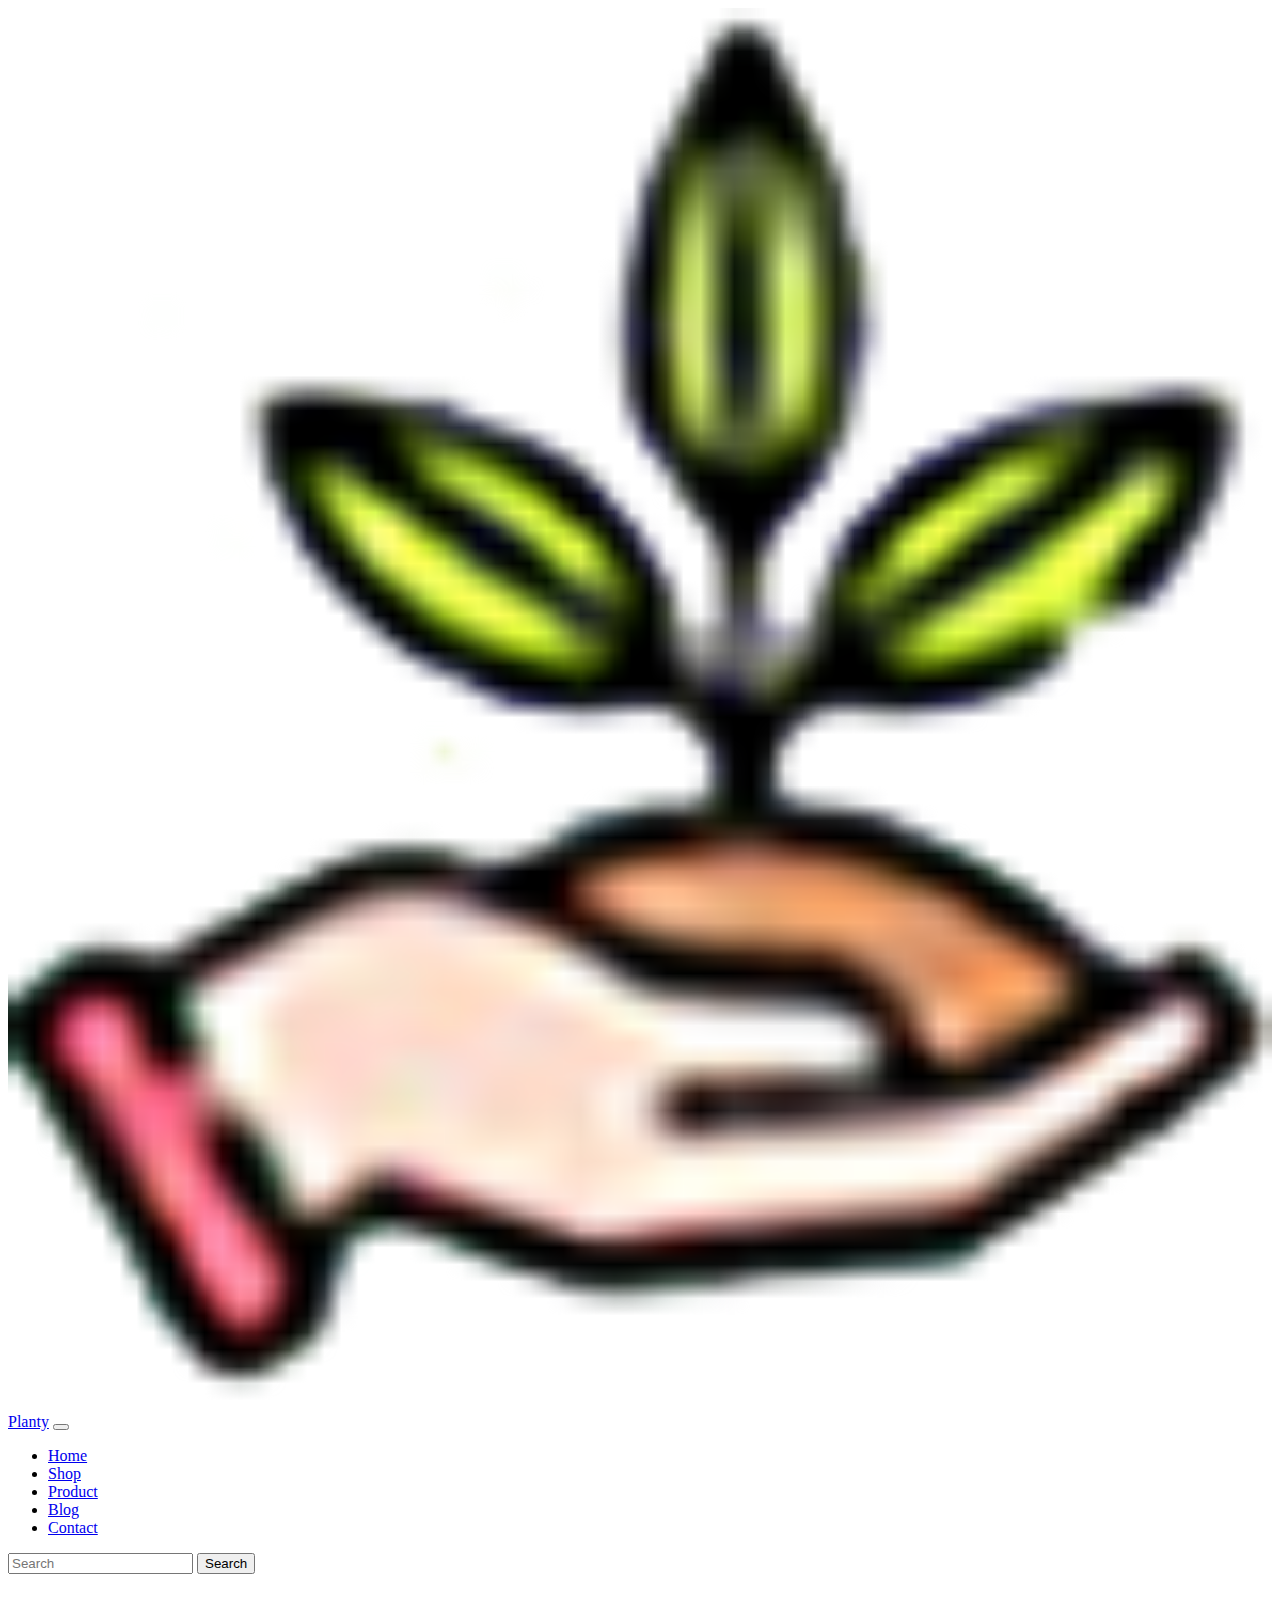
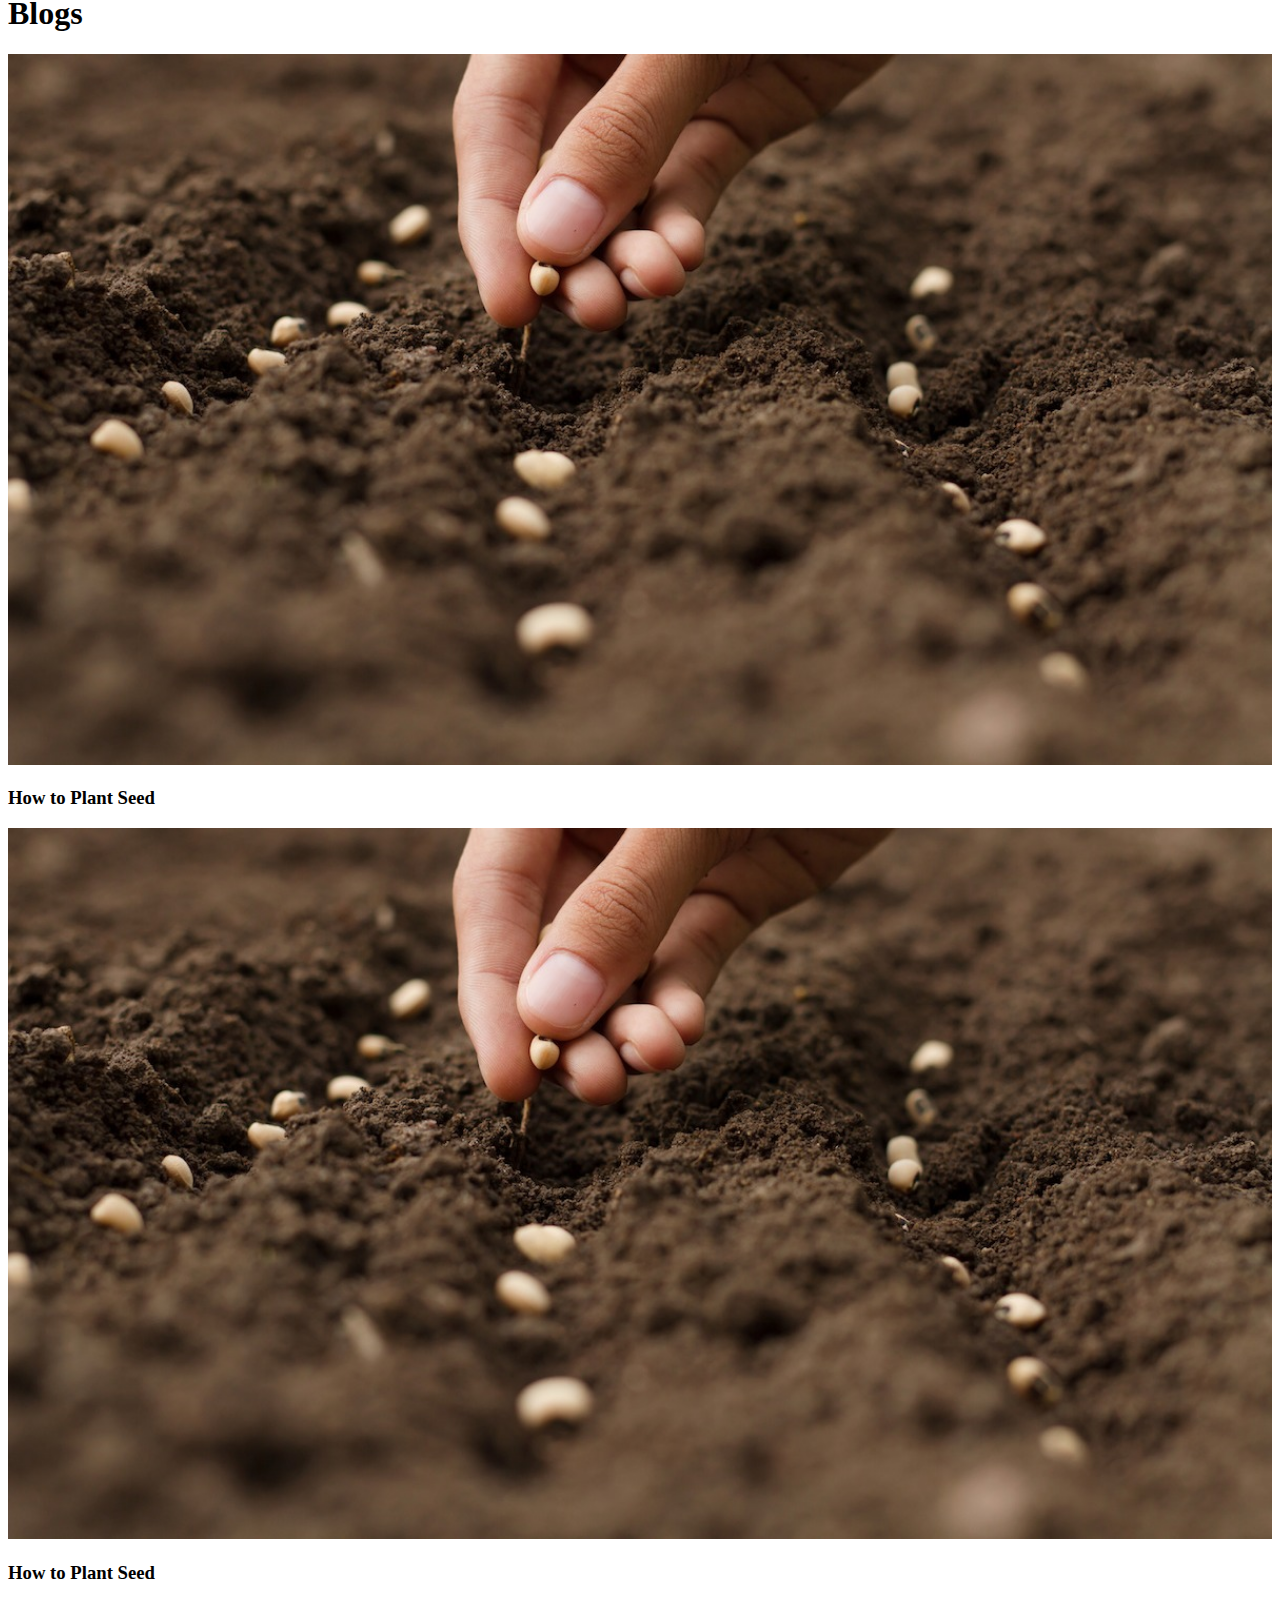
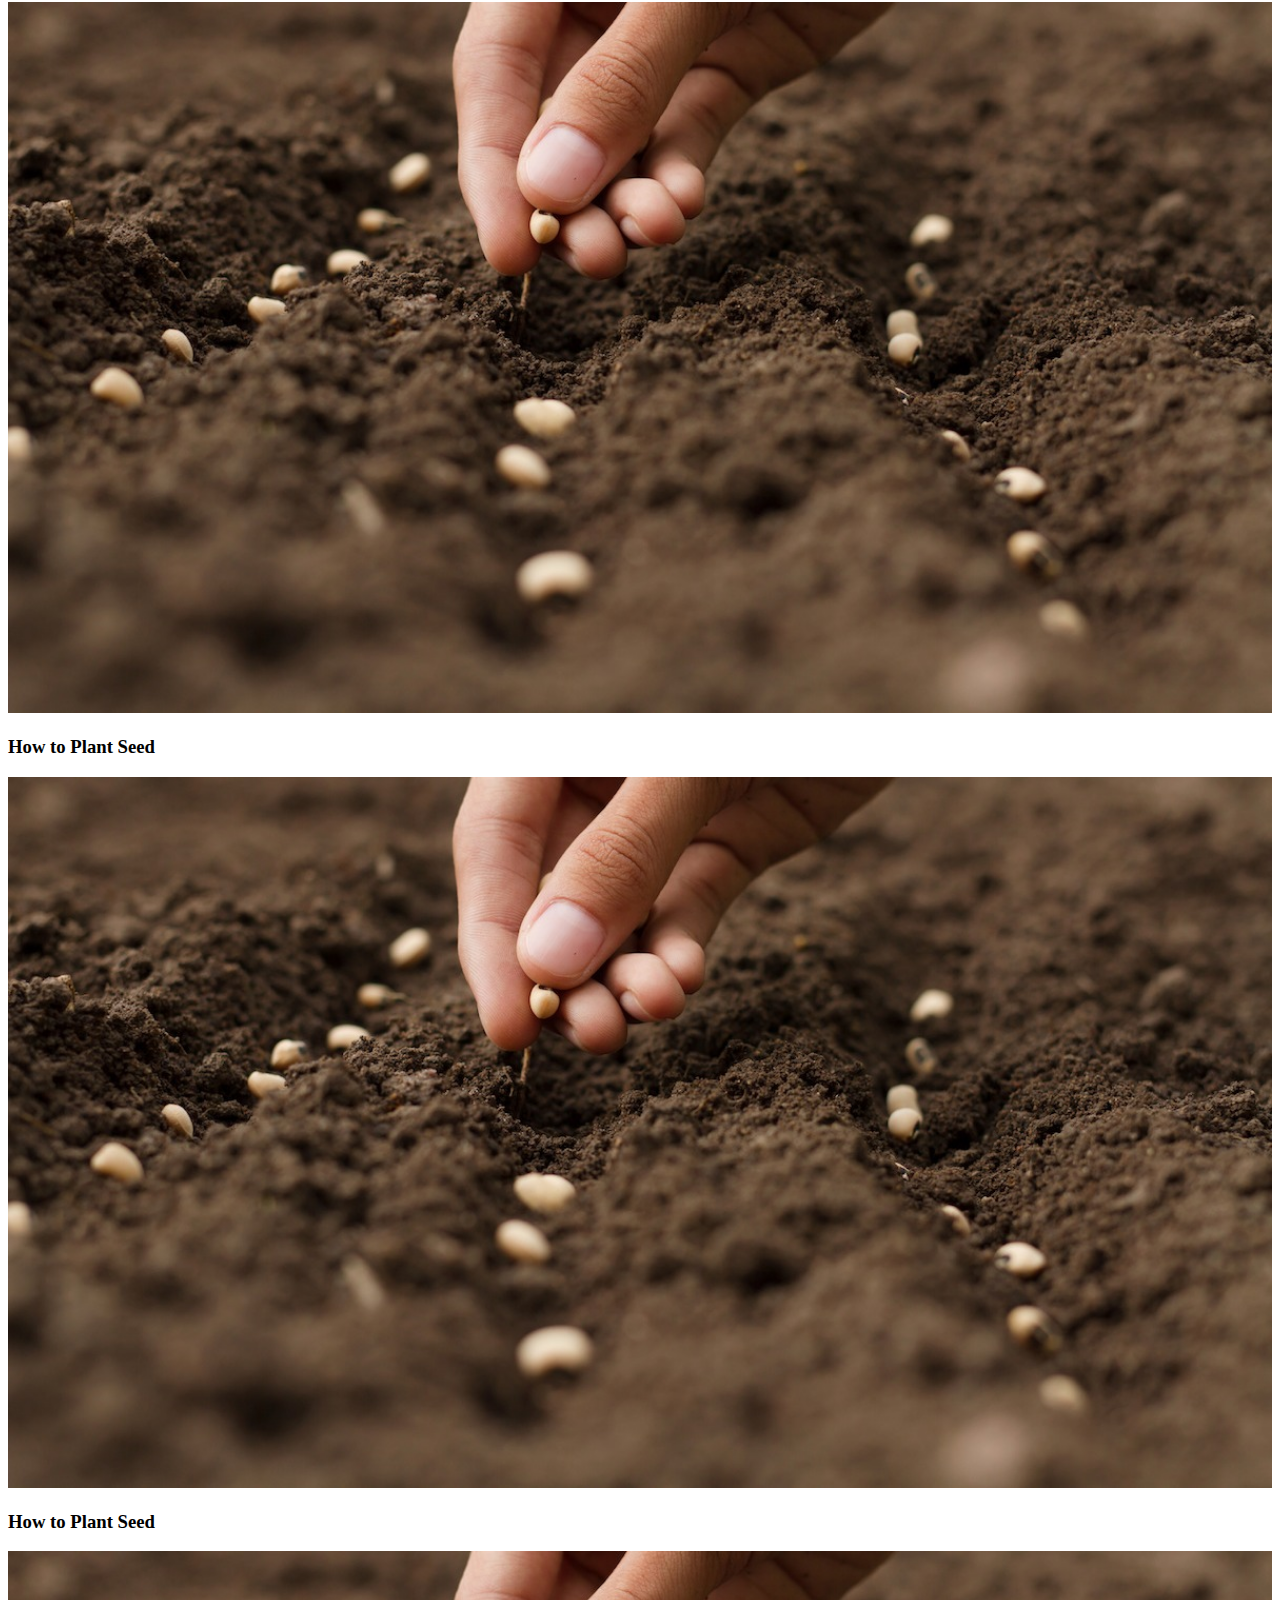
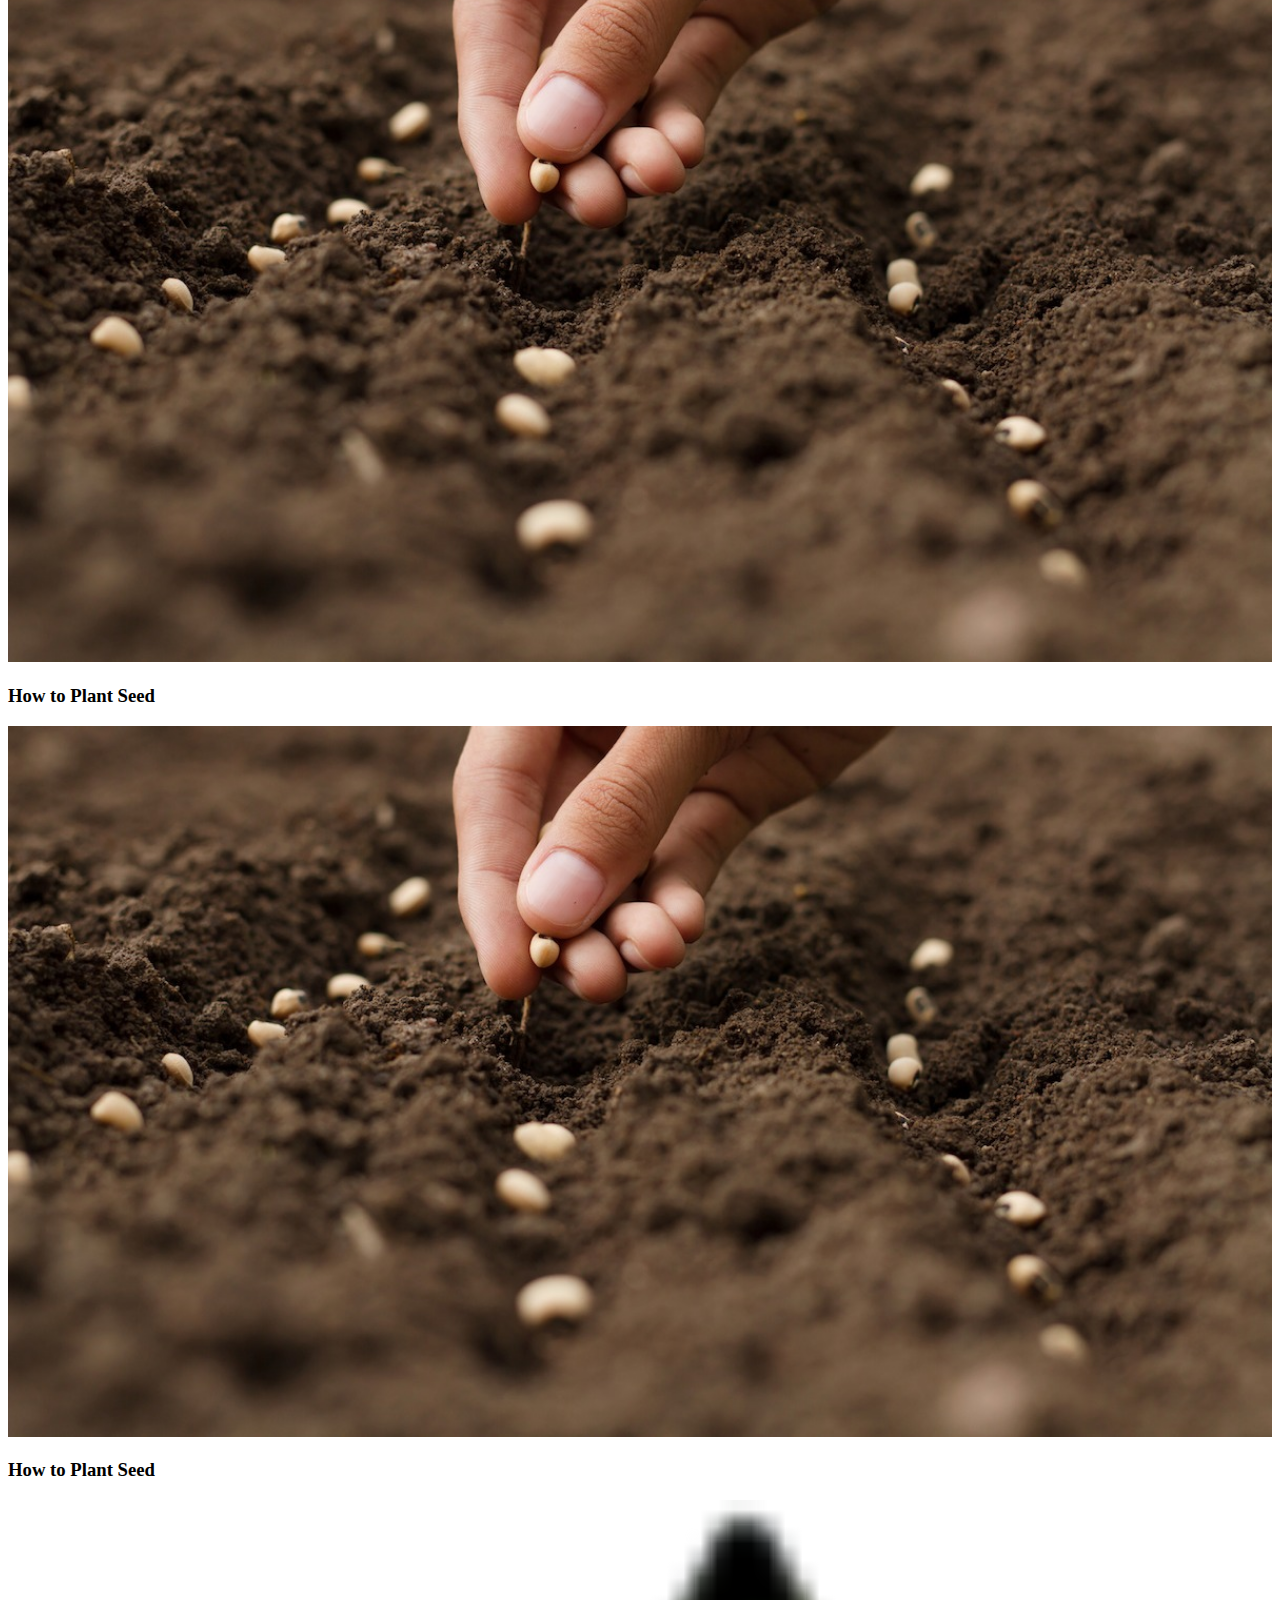
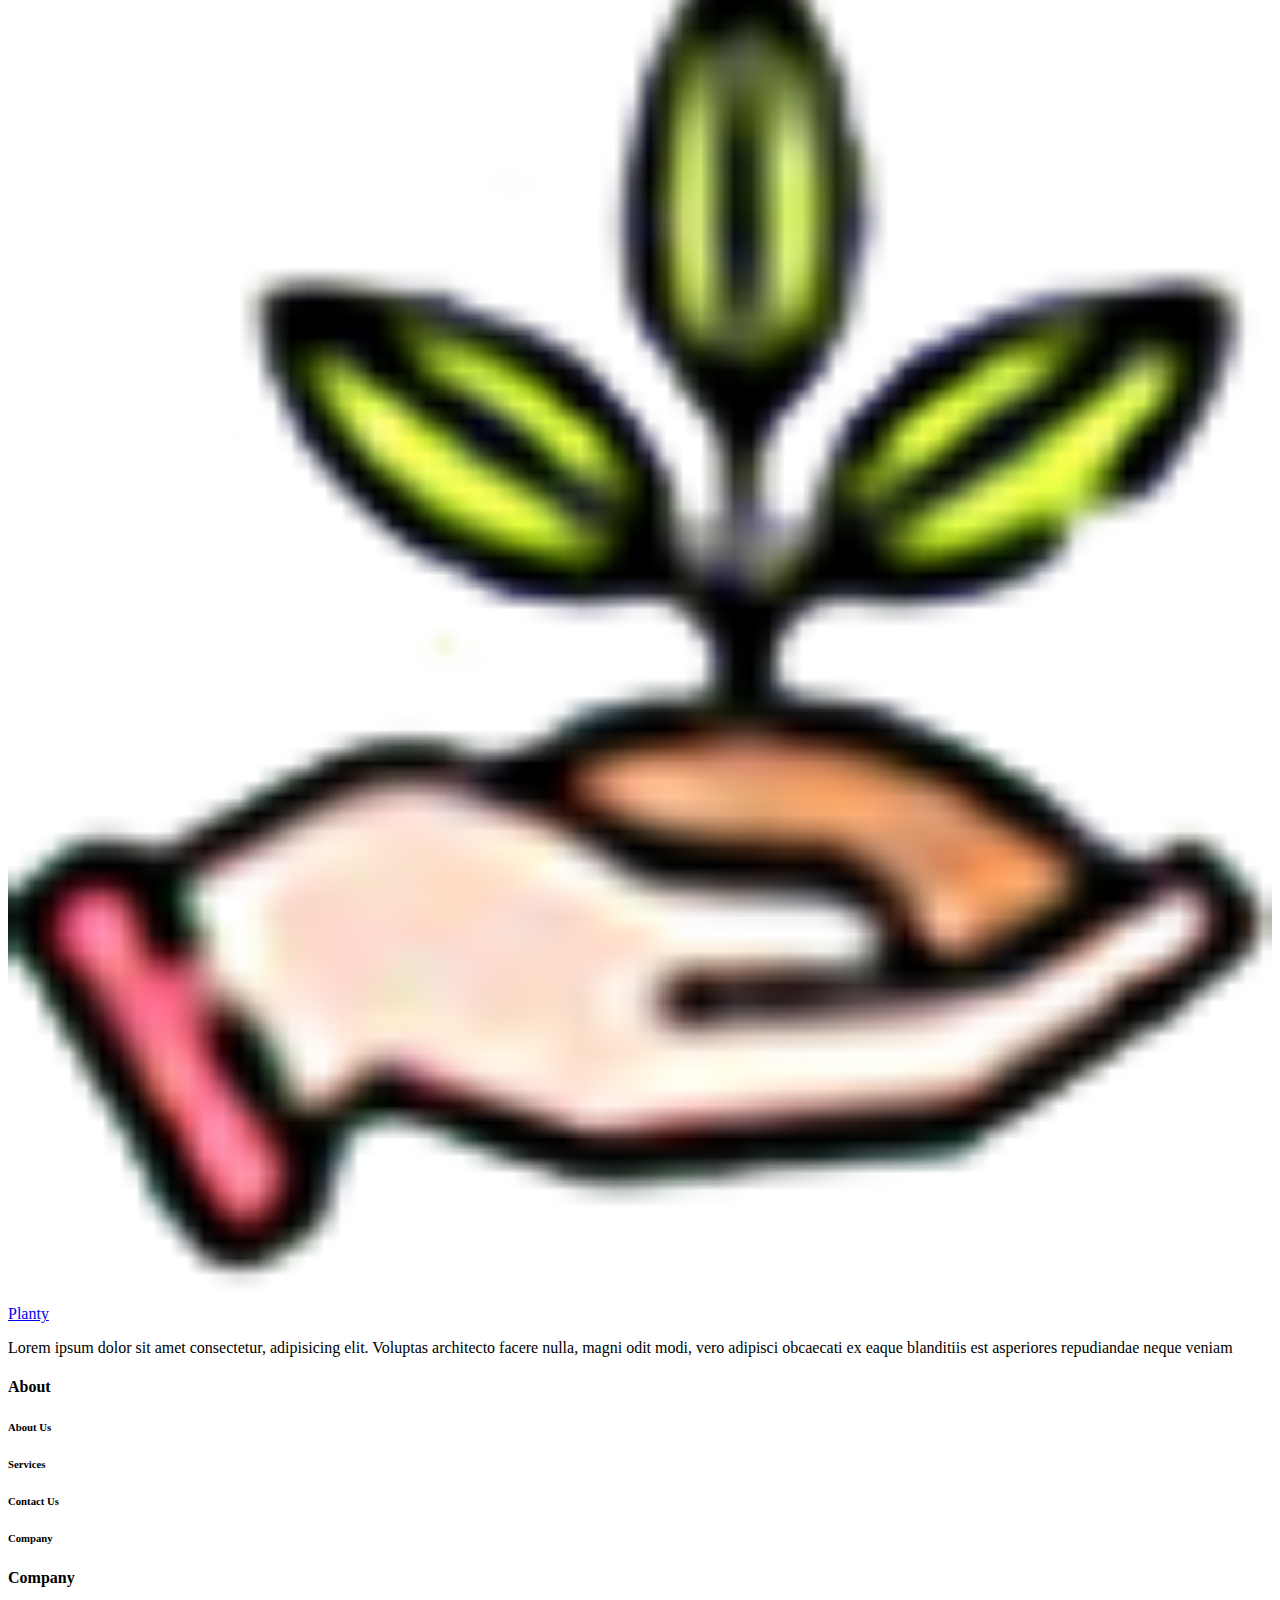
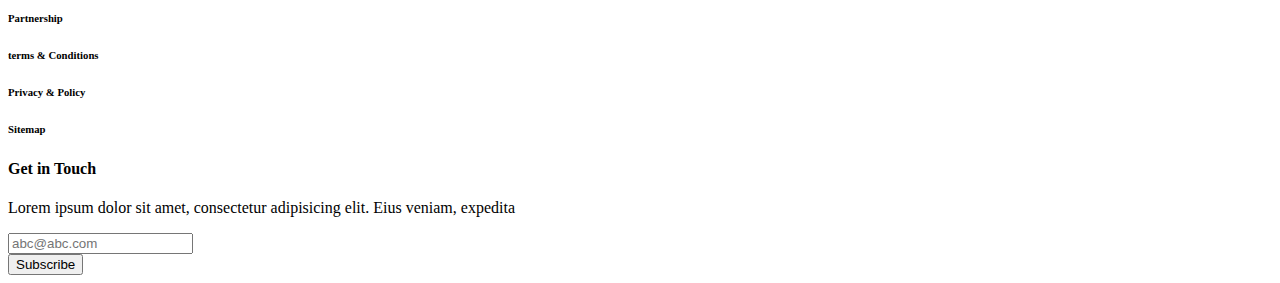
<file: blogs.html>
<!DOCTYPE html>
<html lang="en">

<head>
    <meta charset="UTF-8">
    <meta http-equiv="X-UA-Compatible" content="IE=edge">
    <meta name="viewport" content="width=device-width, initial-scale=1.0">
    <title>Blogs</title>
    <link rel="shortcut icon" href="./images/PlantyLogo.png" type="image/x-icon">
    <link href="https://cdn.jsdelivr.net/npm/bootstrap@5.2.2/dist/css/bootstrap.min.css" rel="stylesheet"
        integrity="sha384-Zenh87qX5JnK2Jl0vWa8Ck2rdkQ2Bzep5IDxbcnCeuOxjzrPF/et3URy9Bv1WTRi" crossorigin="anonymous">
    <link rel="stylesheet" href="style.css">
</head>

<body>
    <!-- header -->
    <nav class="navbar navbar-expand-lg bg-light">
        <div class="container">
            <a class="navbar-brand fs-3 fw-bold" href="#"><img src="./images/PlantyLogo.png" alt=""
                    class="w-50 px-3 ">Planty</a>
            <button class="navbar-toggler" type="button" data-bs-toggle="collapse"
                data-bs-target="#navbarSupportedContent" aria-controls="navbarSupportedContent" aria-expanded="false"
                aria-label="Toggle navigation">
                <span class="navbar-toggler-icon"></span>
            </button>
            <div class="collapse navbar-collapse fs-5 fw-bold" id="navbarSupportedContent">
                <ul class="navbar-nav mx-auto mb-2 mb-lg-0">
                    <li class="nav-item px-2">
                        <a class="nav-link " aria-current="page" href="./index.html">Home</a>
                    </li>
                    <li class="nav-item px-2">
                        <a class="nav-link " aria-current="page" href="./shope.html">Shop</a>
                    </li>
                    <li class="nav-item px-2">
                        <a class="nav-link " aria-current="page" href="./products.html">Product</a>
                    </li>
                    <li class="nav-item px-2">
                        <a class="nav-link active" aria-current="page" href="./blogs.html">Blog</a>
                    </li>
                    <li class="nav-item px-2">
                        <a class="nav-link " aria-current="page" href="./contact.html">Contact</a>
                    </li>
                </ul>
                <form class="d-flex" role="search">
                    <input class="form-control me-2" type="search" placeholder="Search" aria-label="Search">
                    <button class="btn btn-outline-success" type="submit">Search</button>
                </form>
            </div>
        </div>
    </nav>
    <section class="blogs my-5">
        <div class="container">
            <h1>Blogs</h1>
            <div class="row my-5">
                <div class="col-sm-4">
                    <div class="blog border rounded">
                        <img src="./images/planting seed.jpeg" alt="" class="w-100">
                        <!-- <hr> -->
                        <h3 class="fw-bolder text-center py-2">How to Plant Seed</h3>
                    </div>
                </div>
                <div class="col-sm-4">
                    <div class="blog border rounded">
                        <img src="./images/planting seed.jpeg" alt="" class="w-100">
                        <!-- <hr> -->
                        <h3 class="fw-bolder text-center py-2">How to Plant Seed</h3>
                    </div>
                </div>
                <div class="col-sm-4">
                    <div class="blog border rounded">
                        <img src="./images/planting seed.jpeg" alt="" class="w-100">
                        <!-- <hr> -->
                        <h3 class="fw-bolder text-center py-2">How to Plant Seed</h3>
                    </div>
                </div>
            </div>
            <div class="row my-5">
                <div class="col-sm-4">
                    <div class="blog border rounded">
                        <img src="./images/planting seed.jpeg" alt="" class="w-100">
                        <!-- <hr> -->
                        <h3 class="fw-bolder text-center py-2">How to Plant Seed</h3>
                    </div>
                </div>
                <div class="col-sm-4">
                    <div class="blog border rounded">
                        <img src="./images/planting seed.jpeg" alt="" class="w-100">
                        <!-- <hr> -->
                        <h3 class="fw-bolder text-center py-2">How to Plant Seed</h3>
                    </div>
                </div>
                <div class="col-sm-4">
                    <div class="blog border rounded">
                        <img src="./images/planting seed.jpeg" alt="" class="w-100">
                        <!-- <hr> -->
                        <h3 class="fw-bolder text-center py-2">How to Plant Seed</h3>
                    </div>
                </div>
            </div>
        </div>
    </section>
    <footer class="mt-5 bg-light">
        <div class="container pt-5">
            <div class="row">
                <div class="col-lg-4">
                    <a class="navbar-brand fs-3 fw-bold" href="#"><img src="./images/PlantyLogo.png" alt=""
                        class="w-25 px-3">Planty</a>
                    <!-- <h1>Planty</h1> -->
                    <p>Lorem ipsum dolor sit amet consectetur, adipisicing elit. Voluptas architecto facere nulla, magni
                        odit modi, vero adipisci obcaecati ex eaque blanditiis est asperiores repudiandae neque veniam
                    </p>
                </div>
                <div class="col-lg-2 my-1">
                    <h4>About</h4>
                    <h6>About Us</h6>
                    <h6>Services</h6>
                    <h6>Contact Us</h6>
                    <h6>Company</h6>
                </div>
                <div class="col-lg-2 my-1">
                    <h4>Company</h4>
                    <h6>Partnership</h6>
                    <h6>terms & Conditions</h6>
                    <h6>Privacy & Policy</h6>
                    <h6>Sitemap</h6>
                </div>
                <div class="col-lg-4 my-1">
                    <h4>Get in Touch</h4>
                    <p>Lorem ipsum dolor sit amet, consectetur adipisicing elit. Eius veniam, expedita</p>
                    <div class="row bg-white p-1">
                        <div class="col-sm-8">
                            <input type="text" name="" id="" placeholder="abc@abc.com" class="w-100 p-2 border border-0">
                        </div>
                        <div class="col-sm-4">
                            <button class="border border-0 bg-success text-white rounded p-2 w-100">Subscribe</button>
                        </div>
                    </div>
                </div>
            </div>
        </div>
    </footer>
</body>
<script src="https://cdn.jsdelivr.net/npm/bootstrap@5.2.2/dist/js/bootstrap.bundle.min.js"
    integrity="sha384-OERcA2EqjJCMA+/3y+gxIOqMEjwtxJY7qPCqsdltbNJuaOe923+mo//f6V8Qbsw3"
    crossorigin="anonymous"></script>

</html>
</file>
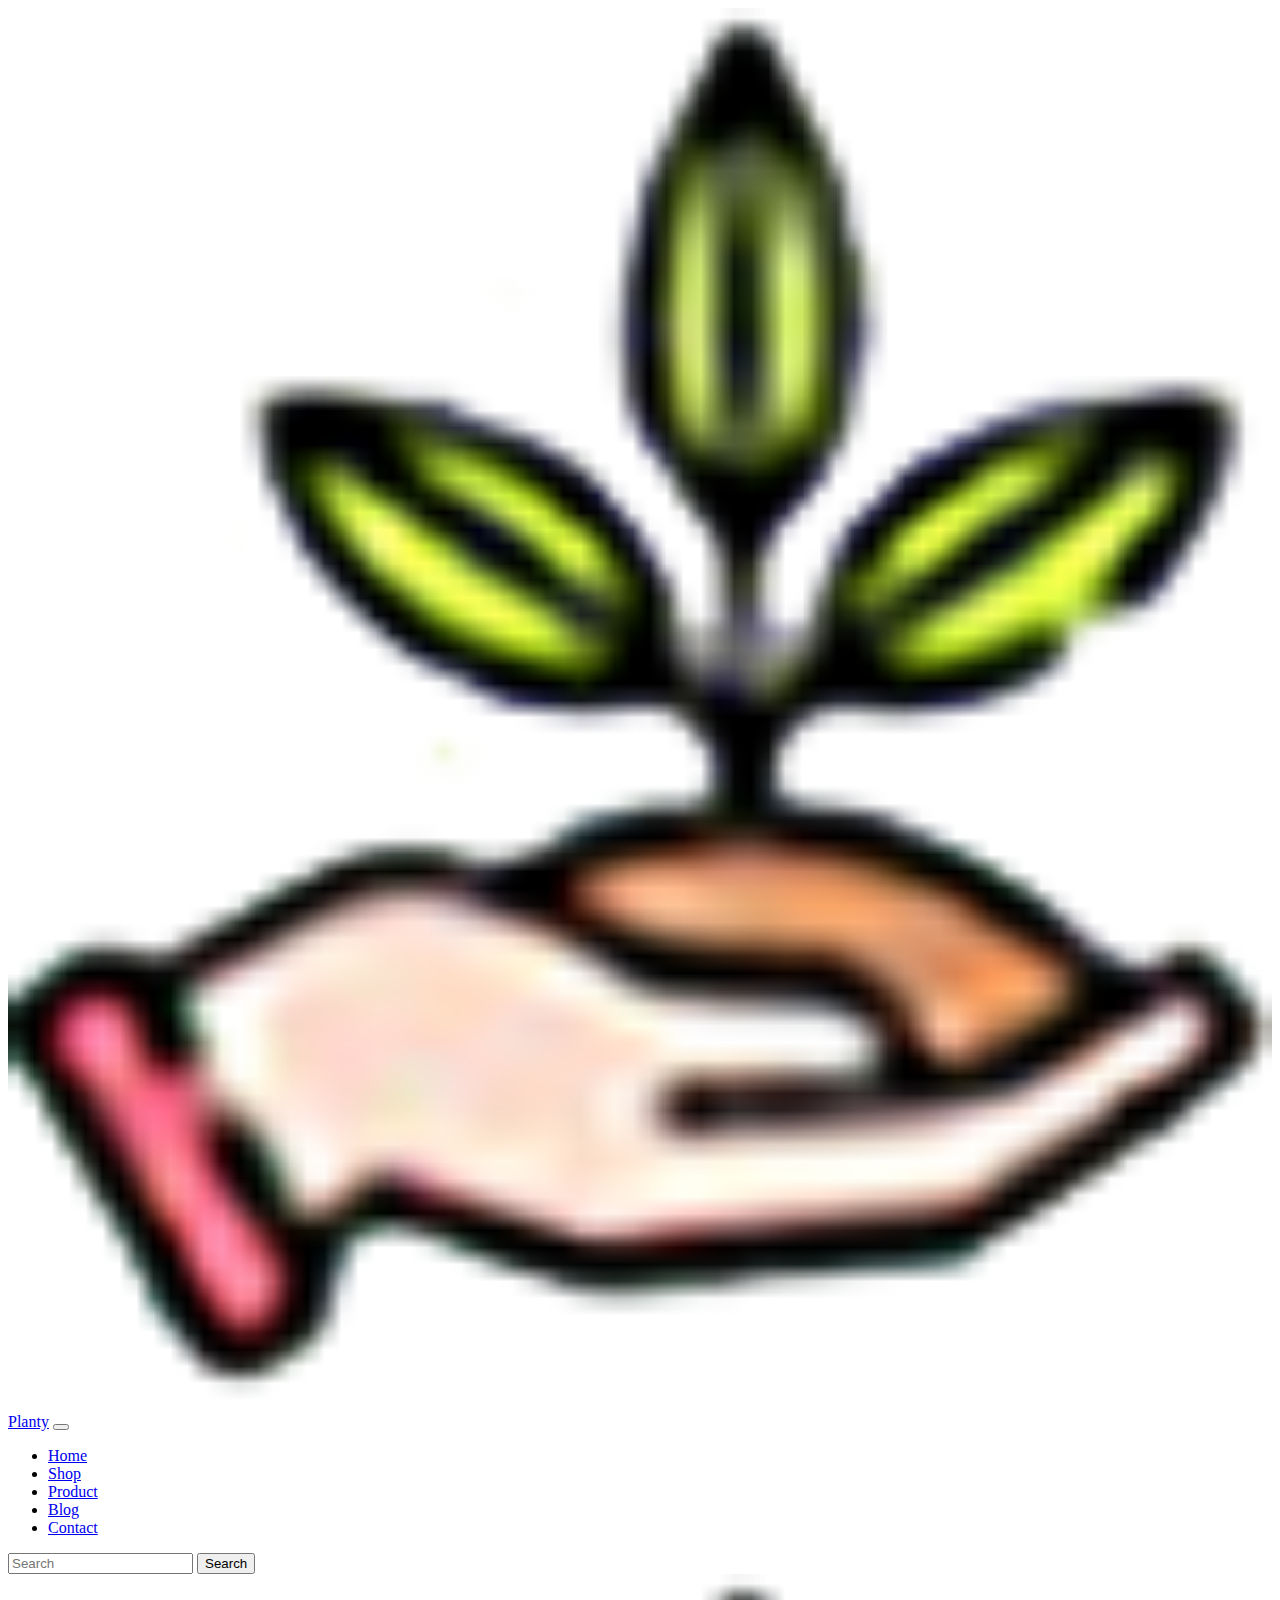
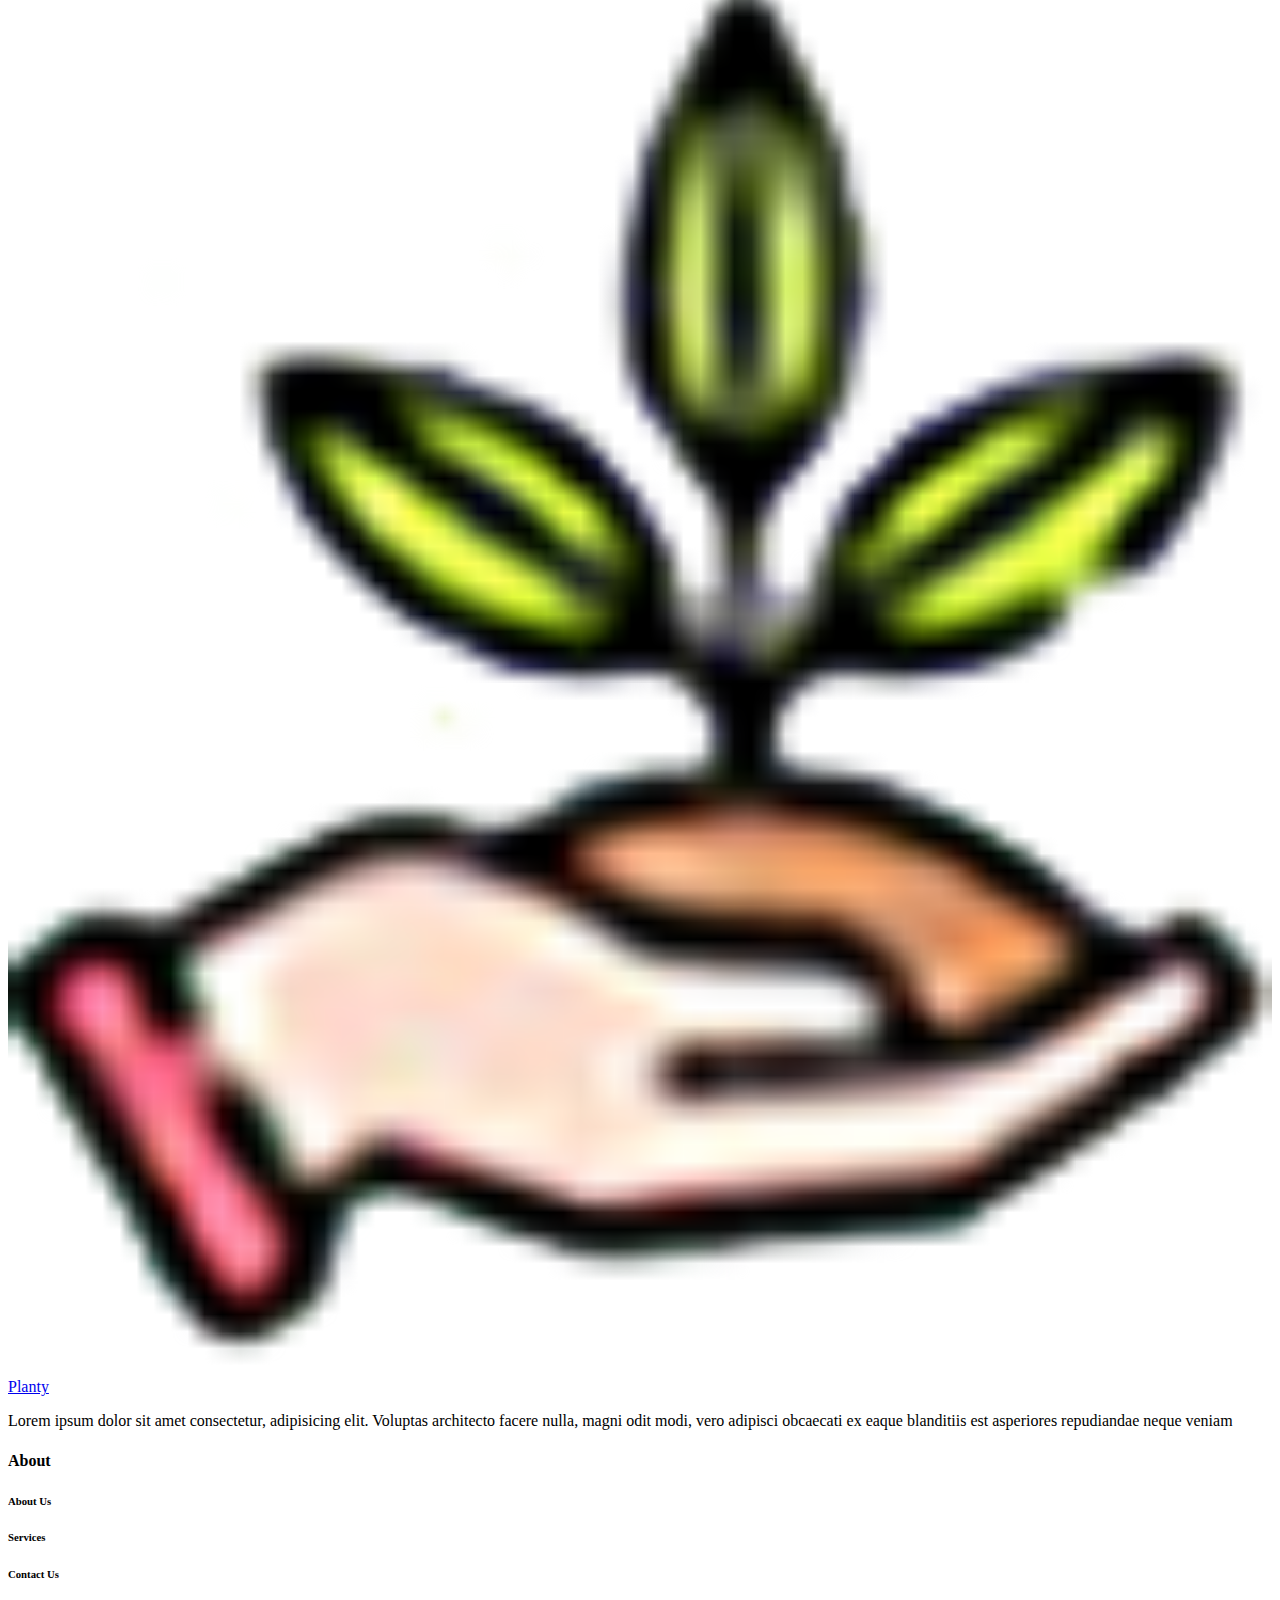
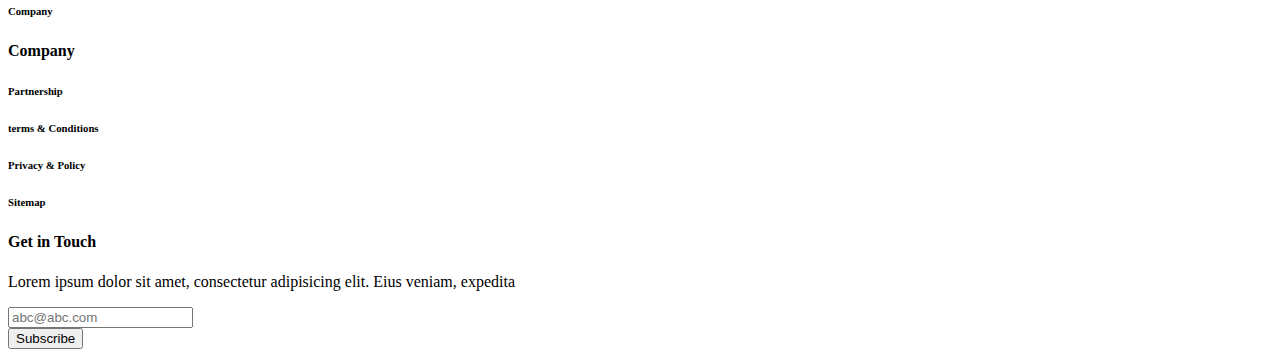
<file: contact.html>
<!DOCTYPE html>
<html lang="en">
<head>
    <meta charset="UTF-8">
    <meta http-equiv="X-UA-Compatible" content="IE=edge">
    <meta name="viewport" content="width=device-width, initial-scale=1.0">
    <title>Conatact Us</title>
    <link rel="shortcut icon" href="./images/PlantyLogo.png" type="image/x-icon">
    <link href="https://cdn.jsdelivr.net/npm/bootstrap@5.2.2/dist/css/bootstrap.min.css" rel="stylesheet"
        integrity="sha384-Zenh87qX5JnK2Jl0vWa8Ck2rdkQ2Bzep5IDxbcnCeuOxjzrPF/et3URy9Bv1WTRi" crossorigin="anonymous">
    <link rel="stylesheet" href="style.css">
</head>
<body>
    <!-- header -->
    <nav class="navbar navbar-expand-lg bg-light">
        <div class="container">
            <a class="navbar-brand fs-3 fw-bold" href="#"><img src="./images/PlantyLogo.png" alt=""
                    class="w-50 px-3 ">Planty</a>
            <button class="navbar-toggler" type="button" data-bs-toggle="collapse"
                data-bs-target="#navbarSupportedContent" aria-controls="navbarSupportedContent" aria-expanded="false"
                aria-label="Toggle navigation">
                <span class="navbar-toggler-icon"></span>
            </button>
            <div class="collapse navbar-collapse fs-5 fw-bold" id="navbarSupportedContent">
                <ul class="navbar-nav mx-auto mb-2 mb-lg-0">
                    <li class="nav-item px-2">
                        <a class="nav-link " aria-current="page" href="./index.html">Home</a>
                    </li>
                    <li class="nav-item px-2">
                        <a class="nav-link " aria-current="page" href="./shope.html">Shop</a>
                    </li>
                    <li class="nav-item px-2">
                        <a class="nav-link " aria-current="page" href="./products.html">Product</a>
                    </li>
                    <li class="nav-item px-2">
                        <a class="nav-link " aria-current="page" href="./blogs.html">Blog</a>
                    </li>
                    <li class="nav-item px-2">
                        <a class="nav-link active" aria-current="page" href="./contact.html">Contact</a>
                    </li>
                </ul>
                <form class="d-flex" role="search">
                    <input class="form-control me-2" type="search" placeholder="Search" aria-label="Search">
                    <button class="btn btn-outline-success" type="submit">Search</button>
                </form>
            </div>
        </div>
    </nav>
    <footer class="mt-5 bg-light">
        <div class="container pt-5">
            <div class="row">
                <div class="col-lg-4">
                    <a class="navbar-brand fs-3 fw-bold" href="#"><img src="./images/PlantyLogo.png" alt=""
                        class="w-25 px-3">Planty</a>
                    <!-- <h1>Planty</h1> -->
                    <p>Lorem ipsum dolor sit amet consectetur, adipisicing elit. Voluptas architecto facere nulla, magni
                        odit modi, vero adipisci obcaecati ex eaque blanditiis est asperiores repudiandae neque veniam
                    </p>
                </div>
                <div class="col-lg-2 my-1">
                    <h4>About</h4>
                    <h6>About Us</h6>
                    <h6>Services</h6>
                    <h6>Contact Us</h6>
                    <h6>Company</h6>
                </div>
                <div class="col-lg-2 my-1">
                    <h4>Company</h4>
                    <h6>Partnership</h6>
                    <h6>terms & Conditions</h6>
                    <h6>Privacy & Policy</h6>
                    <h6>Sitemap</h6>
                </div>
                <div class="col-lg-4 my-1">
                    <h4>Get in Touch</h4>
                    <p>Lorem ipsum dolor sit amet, consectetur adipisicing elit. Eius veniam, expedita</p>
                    <div class="row bg-white p-1">
                        <div class="col-sm-8">
                            <input type="text" name="" id="" placeholder="abc@abc.com" class="w-100 p-2 border border-0">
                        </div>
                        <div class="col-sm-4">
                            <button class="border border-0 bg-success text-white rounded p-2 w-100">Subscribe</button>
                        </div>
                    </div>
                </div>
            </div>
        </div>
    </footer>
</body>
<script src="https://cdn.jsdelivr.net/npm/bootstrap@5.2.2/dist/js/bootstrap.bundle.min.js"
    integrity="sha384-OERcA2EqjJCMA+/3y+gxIOqMEjwtxJY7qPCqsdltbNJuaOe923+mo//f6V8Qbsw3"
    crossorigin="anonymous"></script>
</html>
</file>
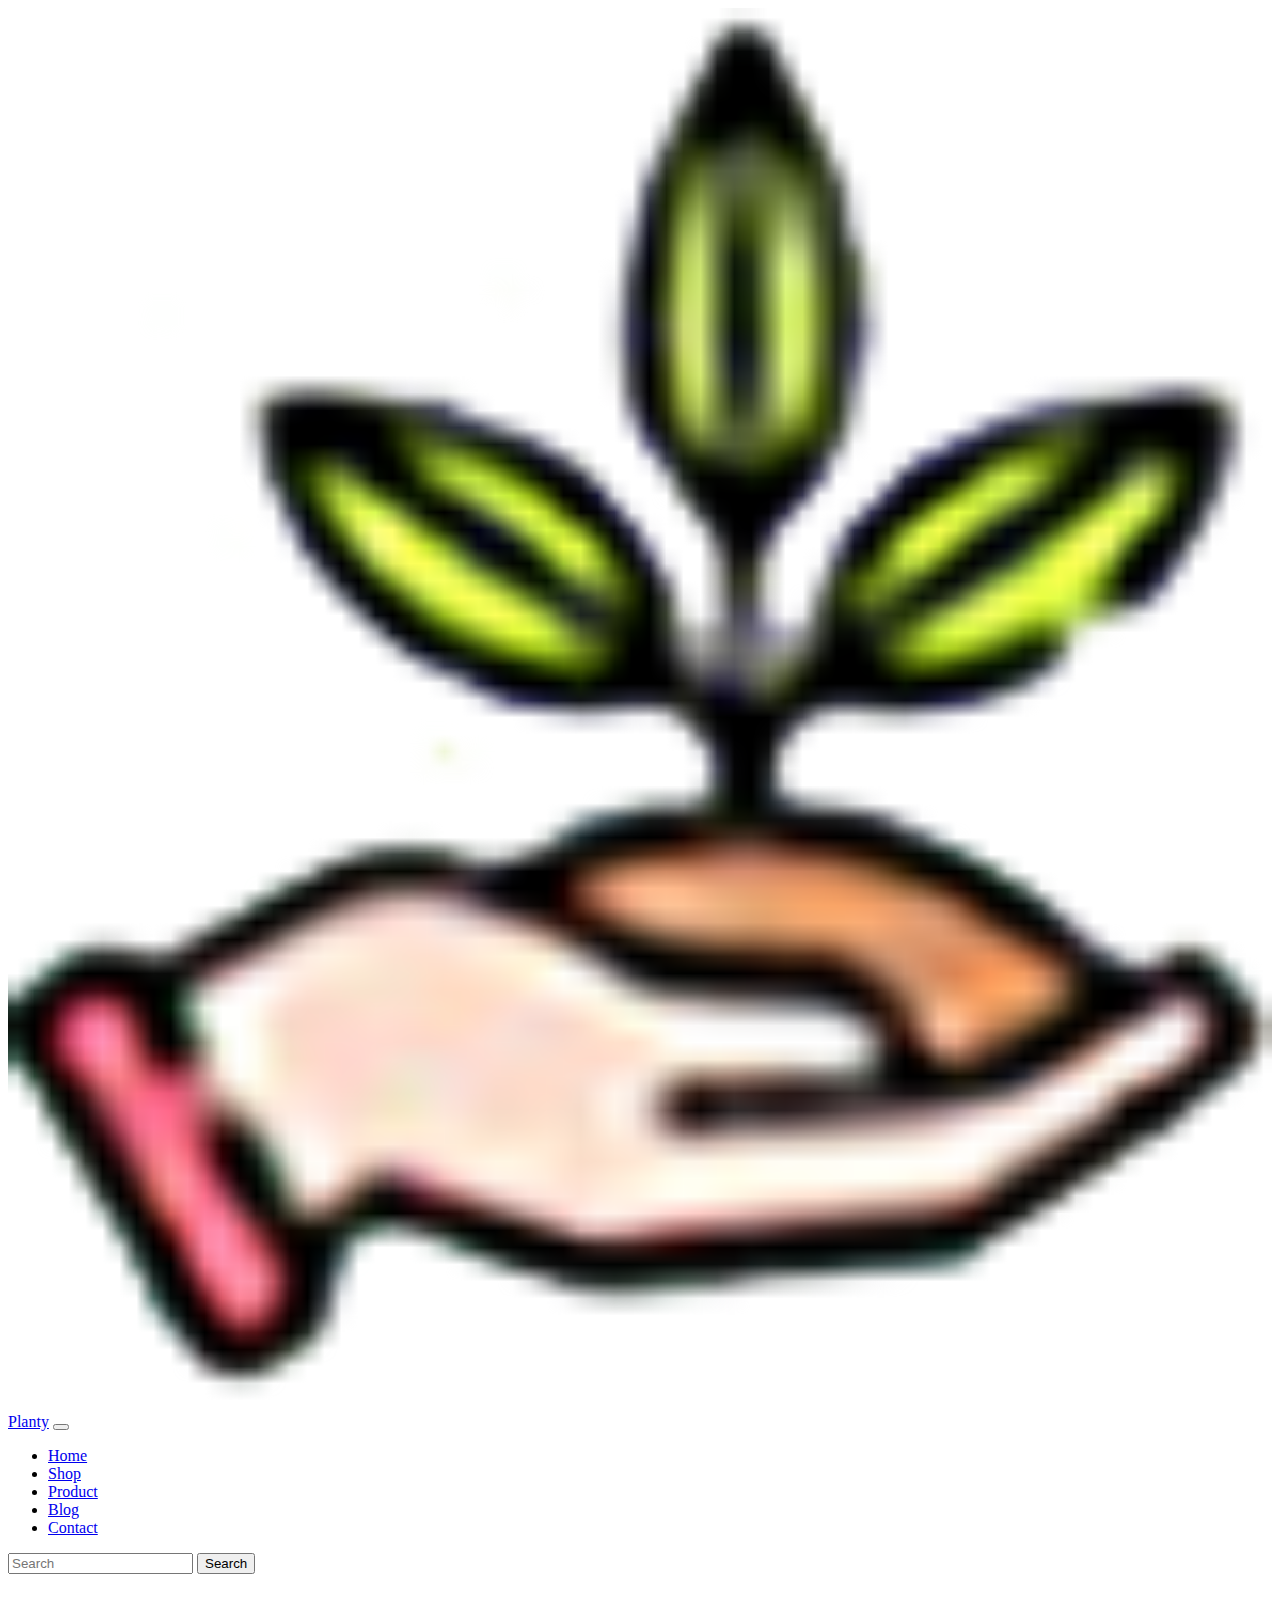
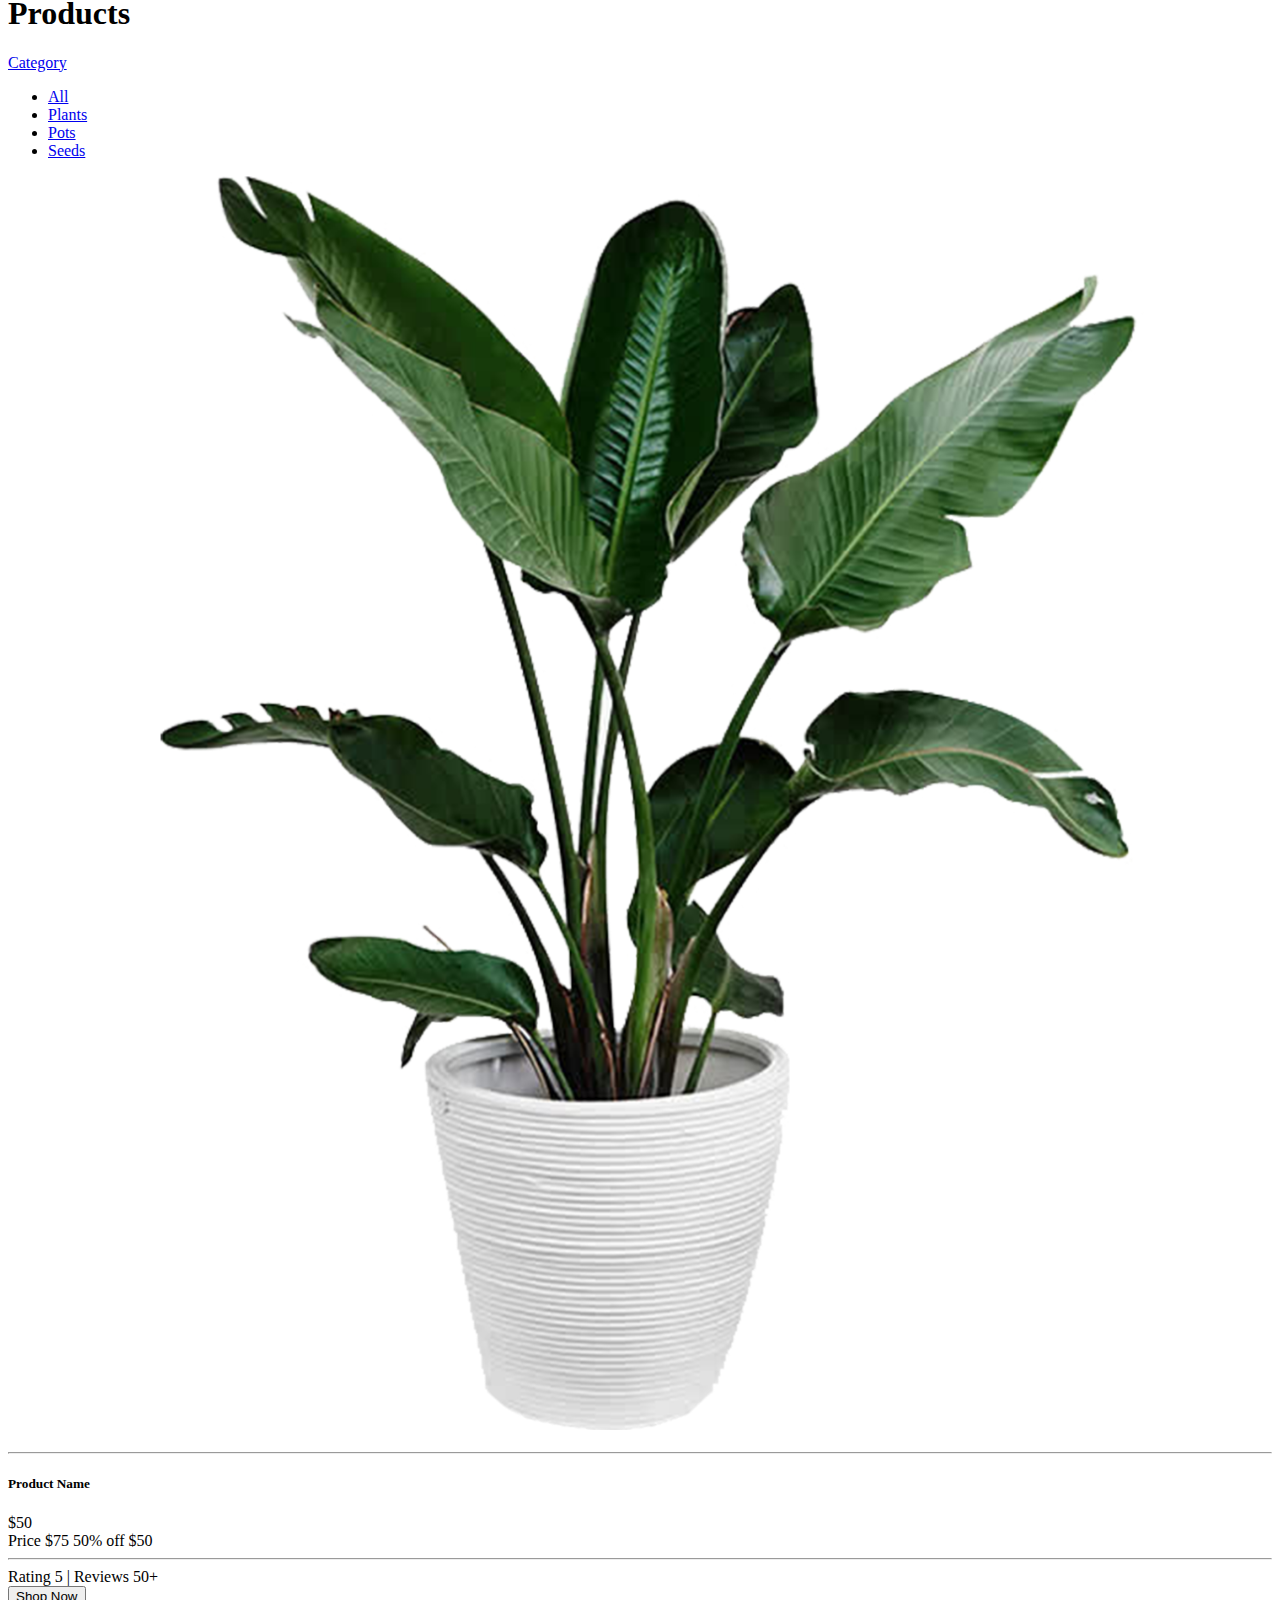
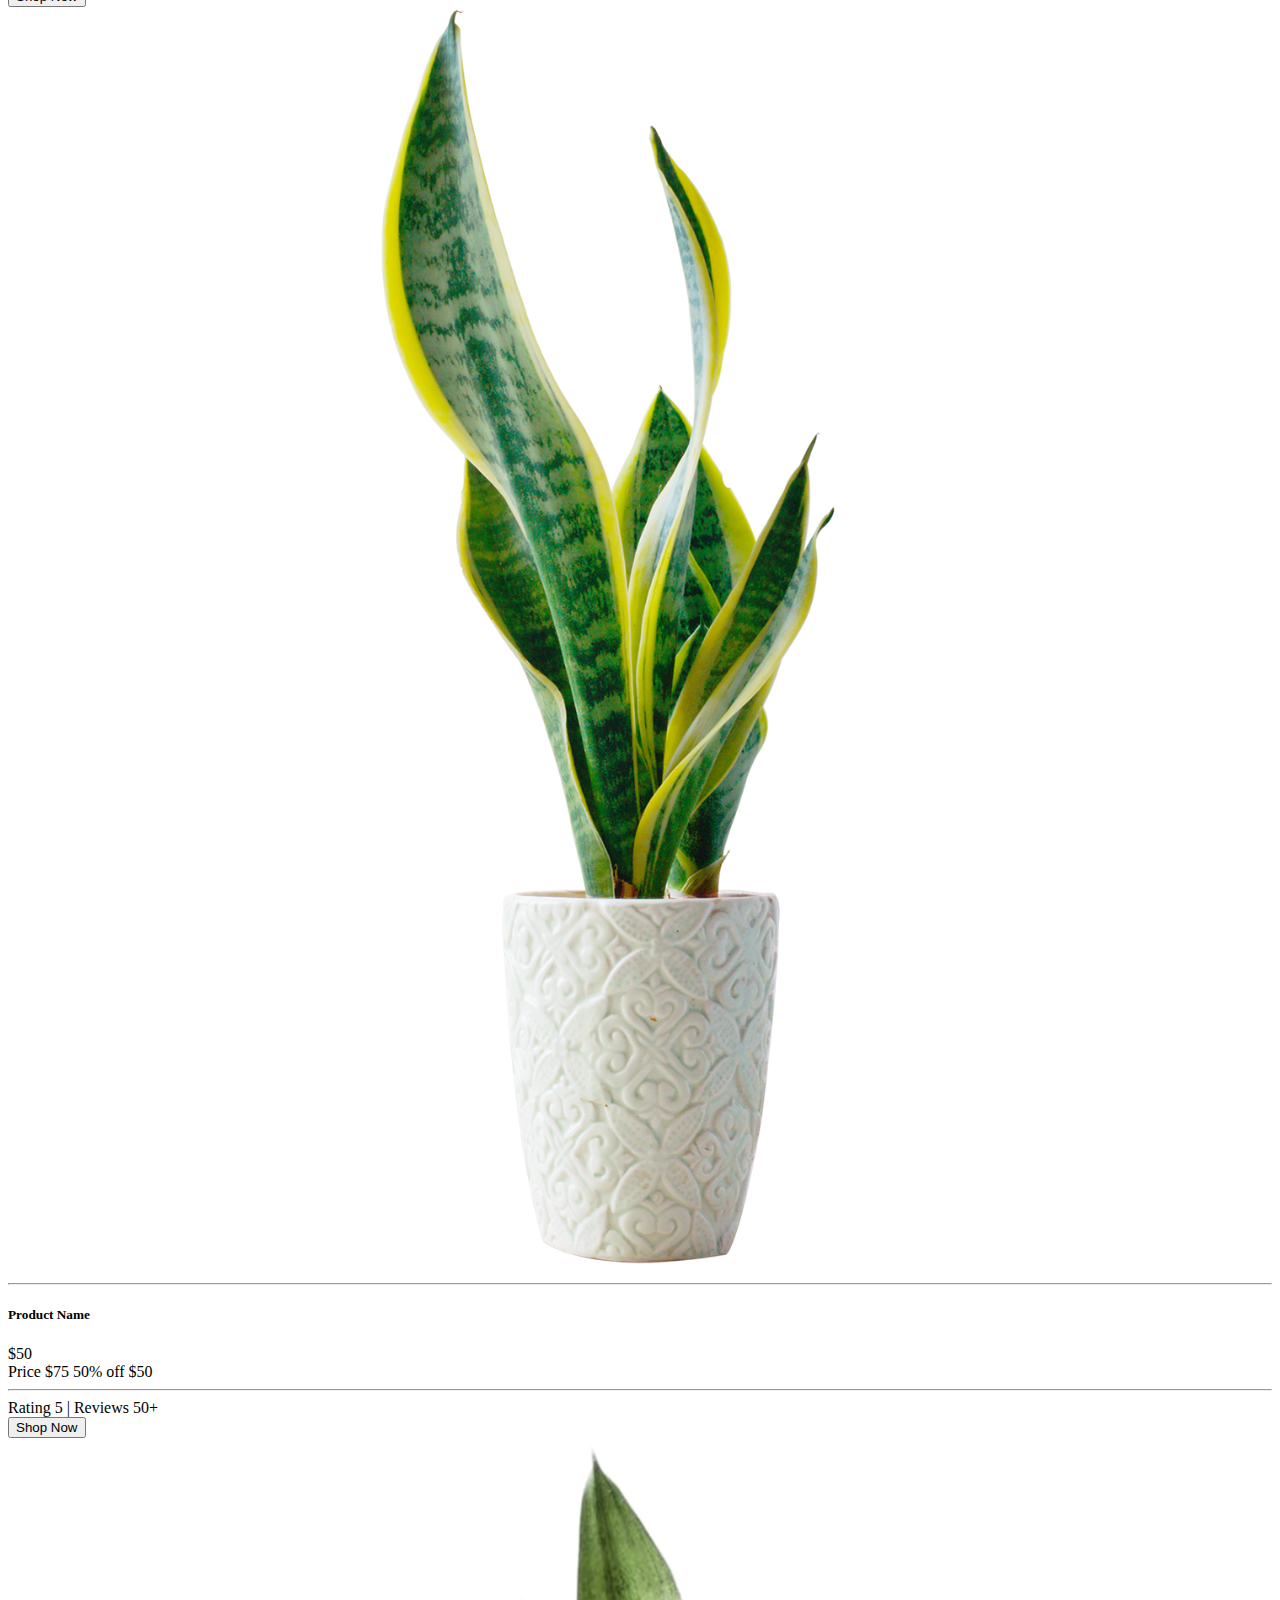
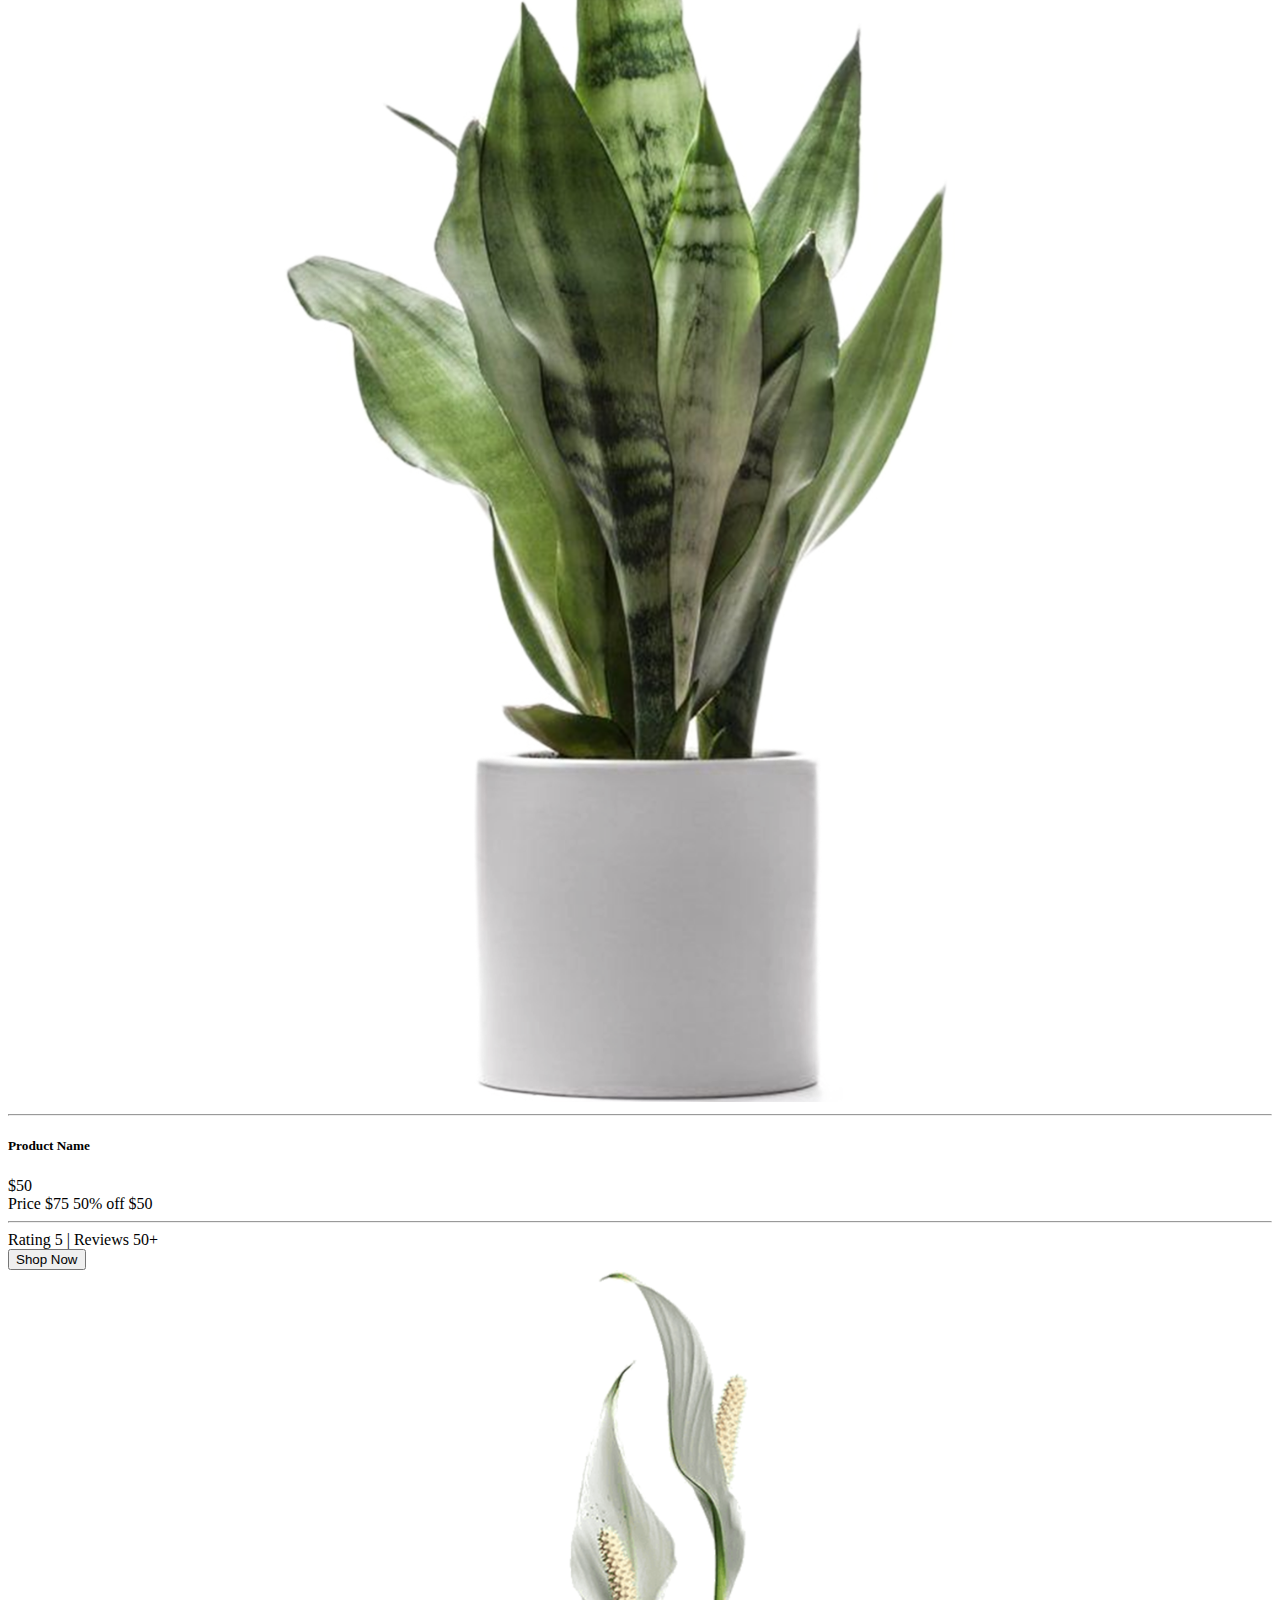
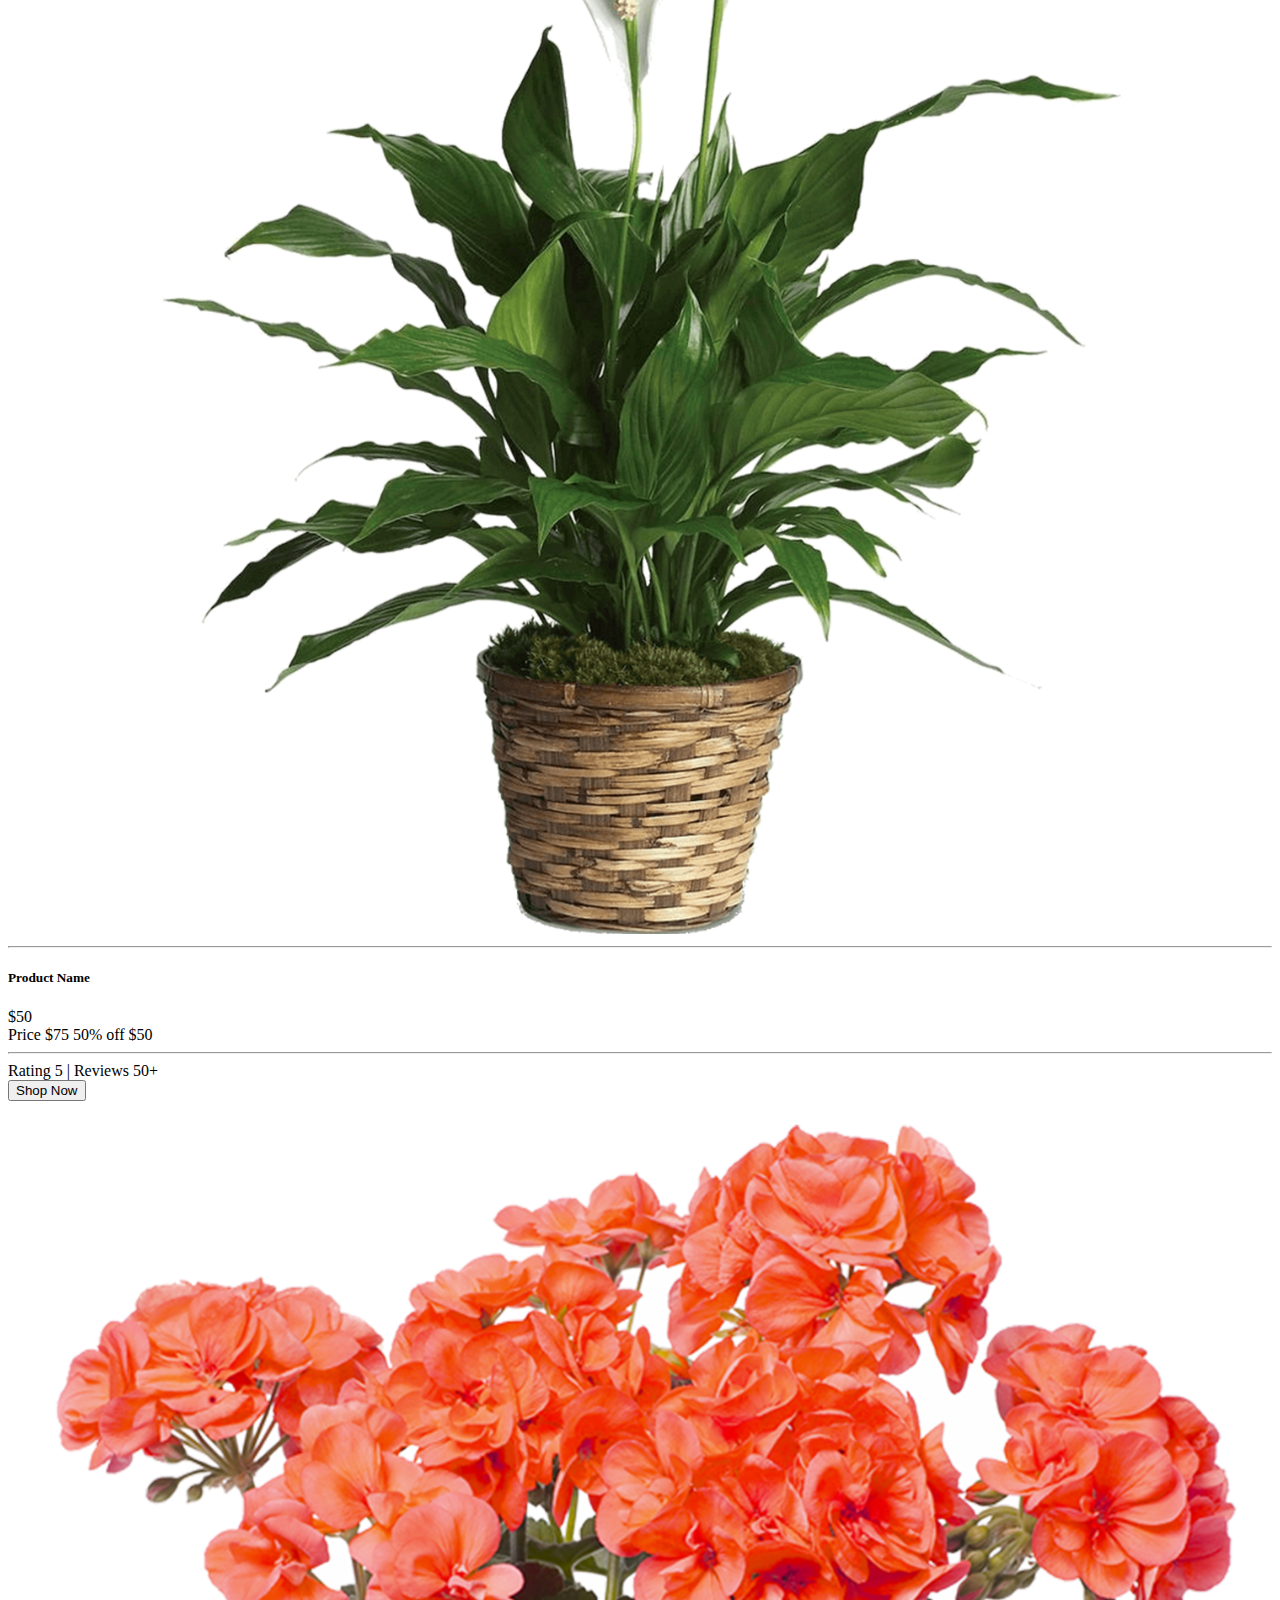
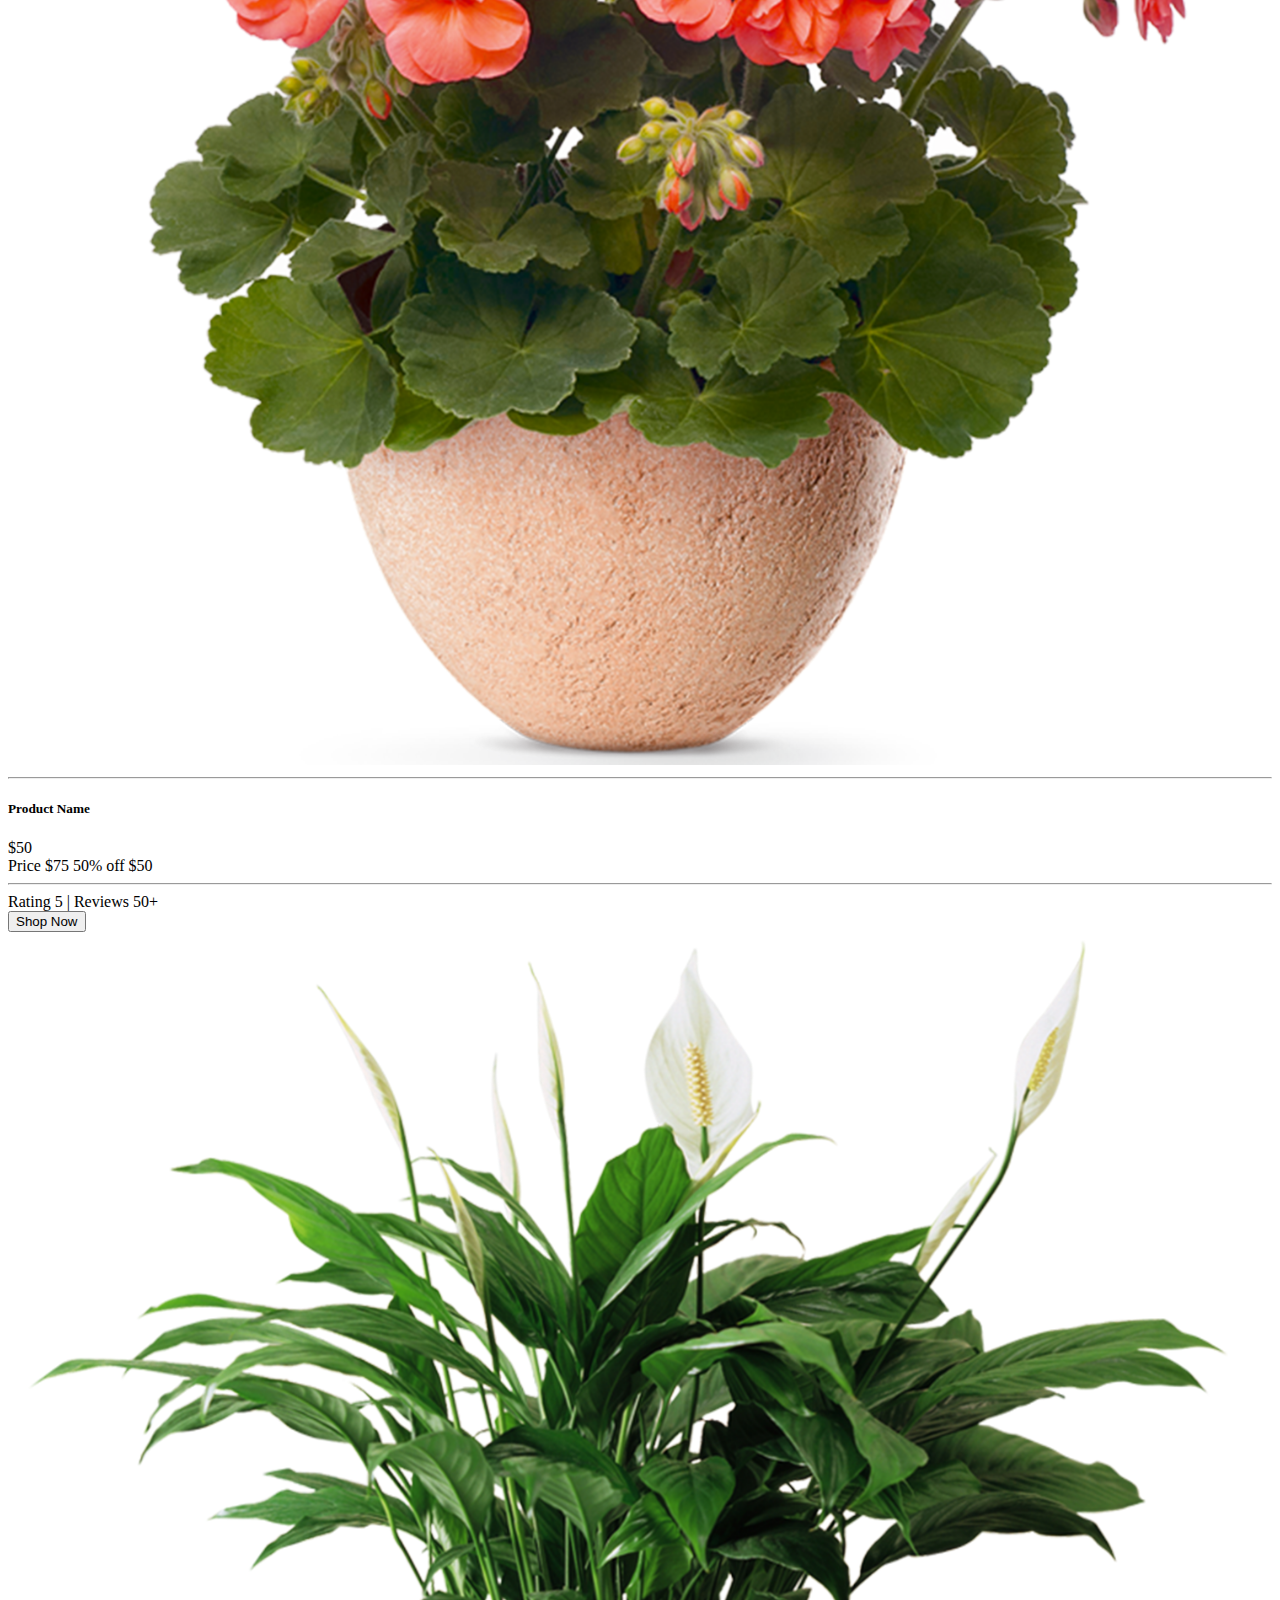
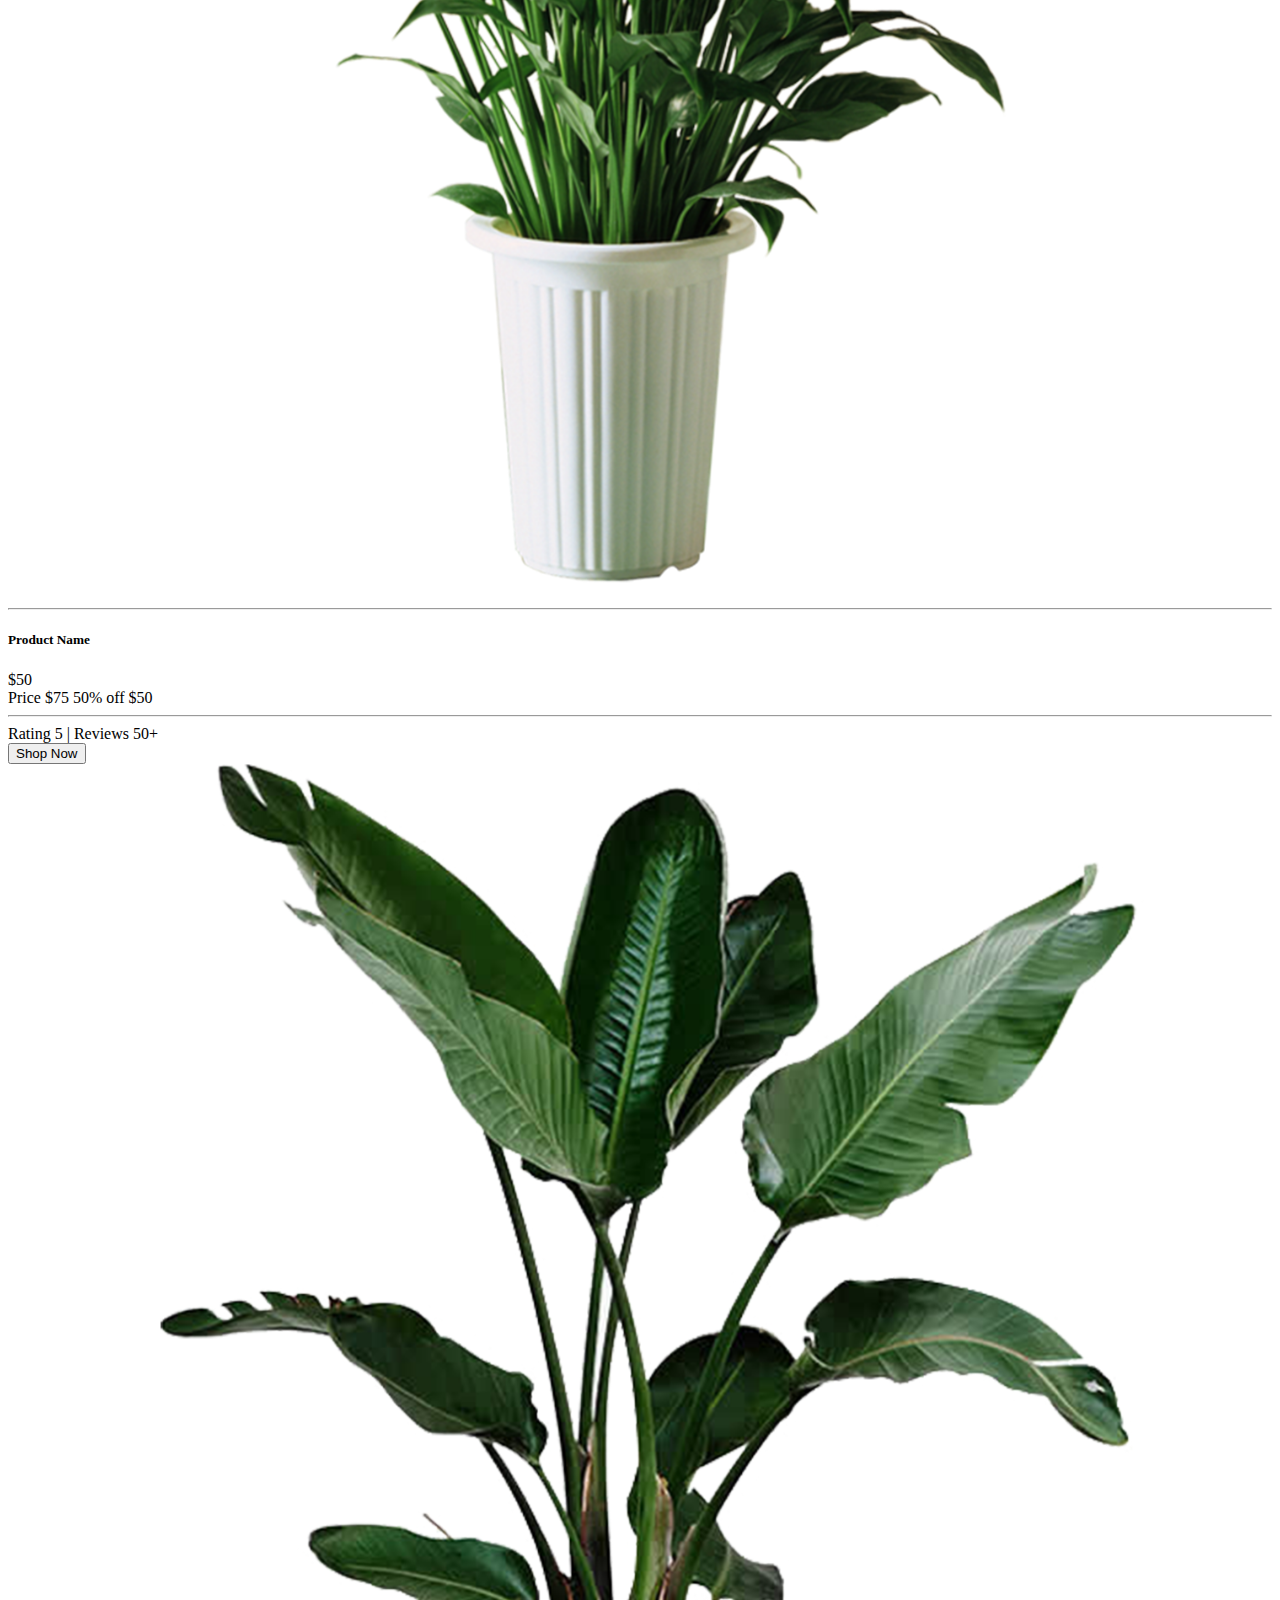
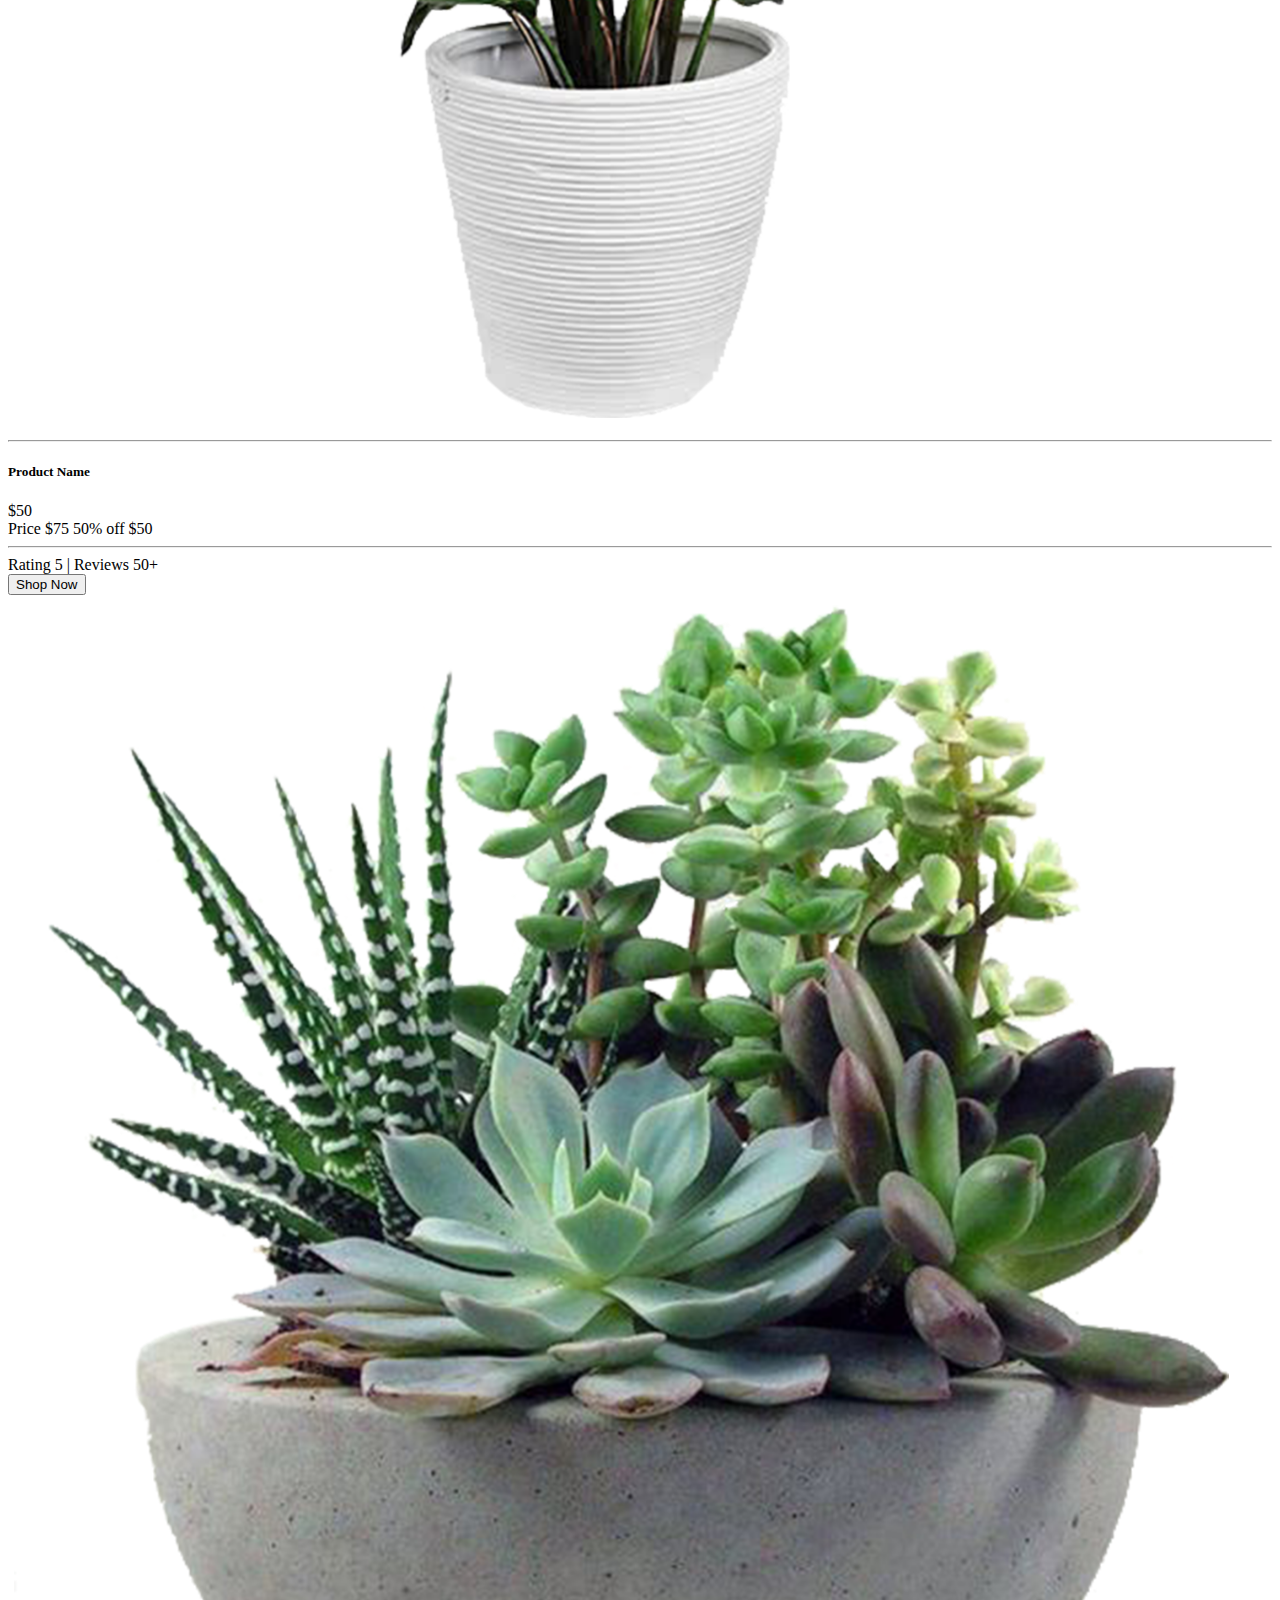
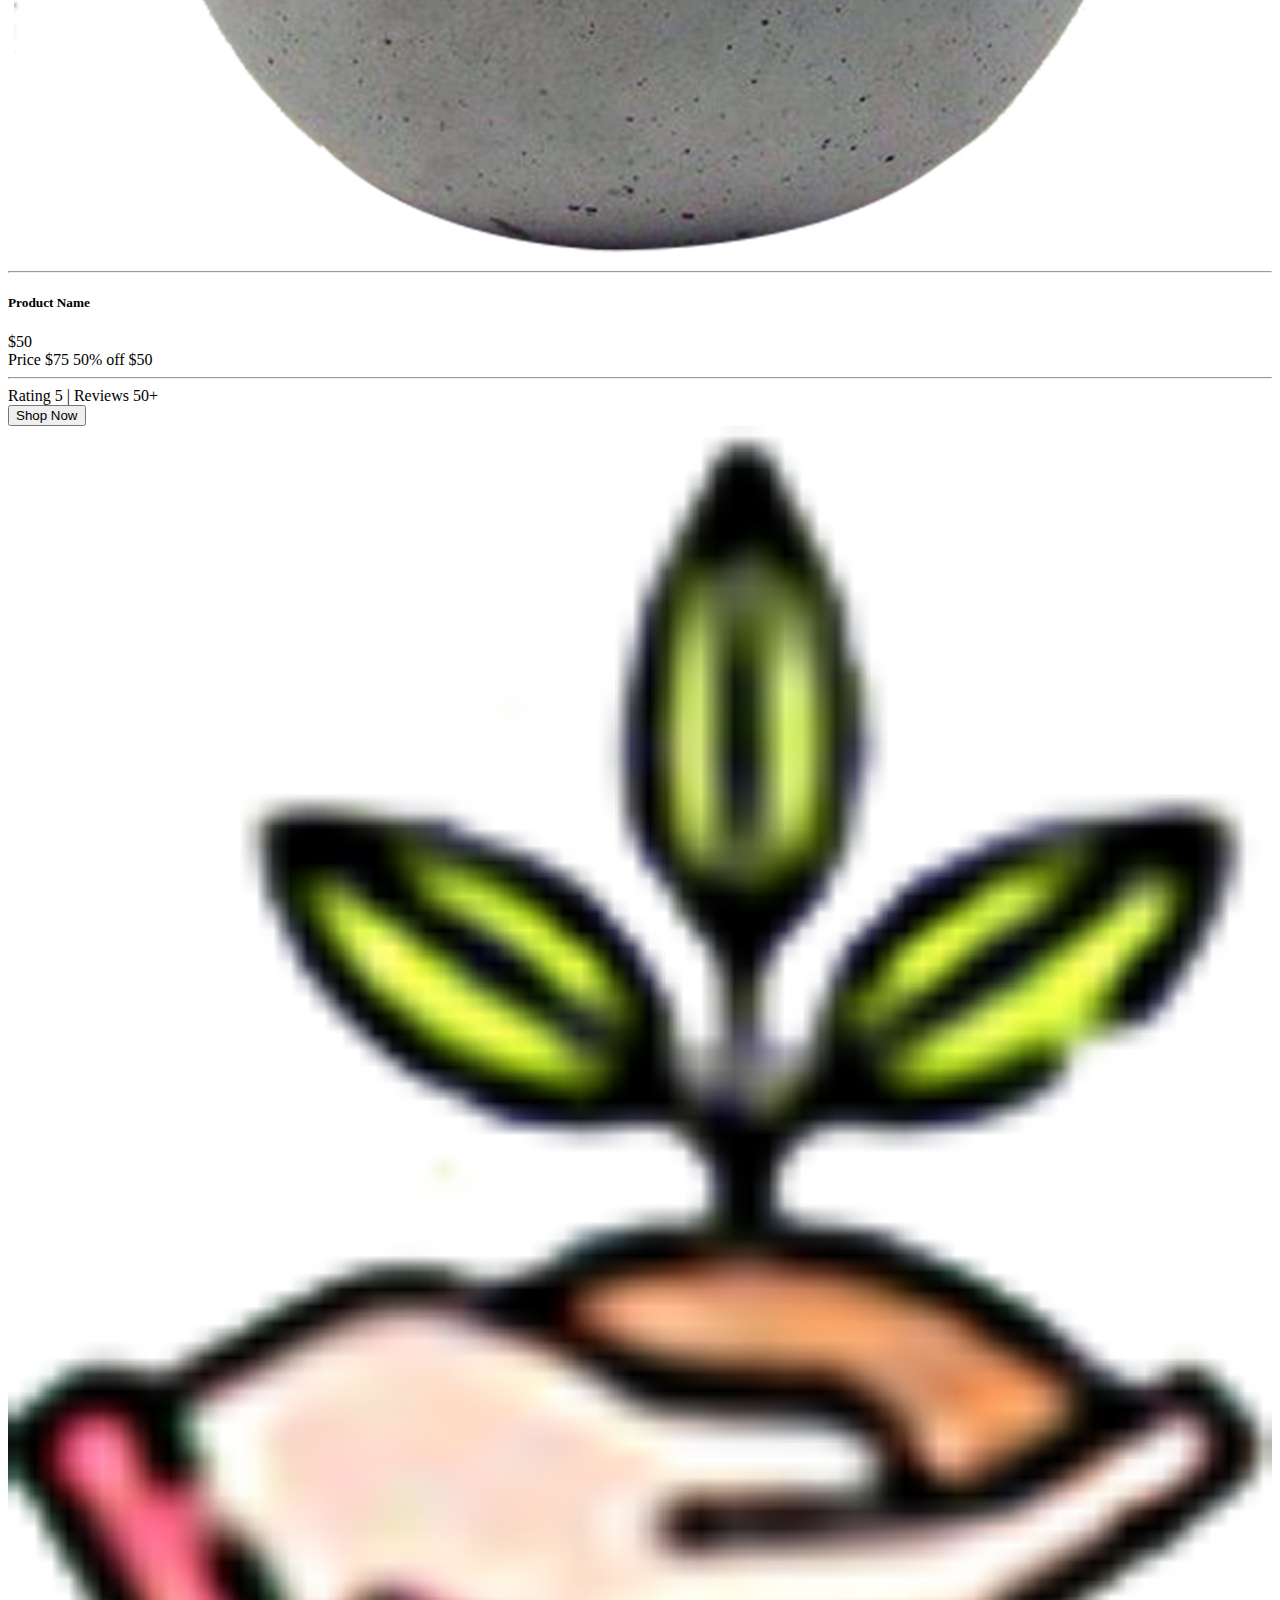
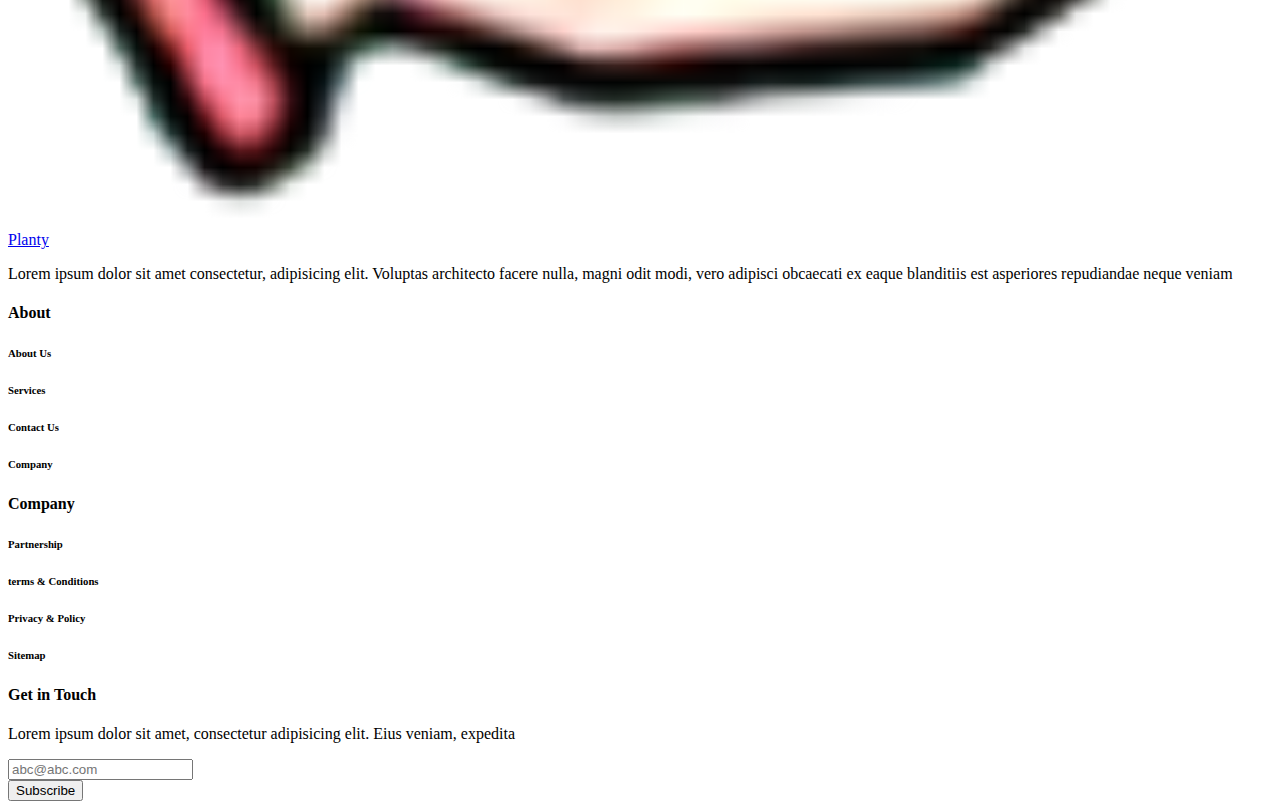
<file: products.html>
<!DOCTYPE html>
<html lang="en">

<head>
    <meta charset="UTF-8">
    <meta http-equiv="X-UA-Compatible" content="IE=edge">
    <meta name="viewport" content="width=device-width, initial-scale=1.0">
    <title>Products</title>
    <link rel="shortcut icon" href="./images/PlantyLogo.png" type="image/x-icon">
    <link href="https://cdn.jsdelivr.net/npm/bootstrap@5.2.2/dist/css/bootstrap.min.css" rel="stylesheet"
        integrity="sha384-Zenh87qX5JnK2Jl0vWa8Ck2rdkQ2Bzep5IDxbcnCeuOxjzrPF/et3URy9Bv1WTRi" crossorigin="anonymous">
    <link rel="stylesheet" href="style.css">
</head>

<body>
    <!-- header -->
    <nav class="navbar navbar-expand-lg bg-light">
        <div class="container">
            <a class="navbar-brand fs-3 fw-bold" href="#"><img src="./images/PlantyLogo.png" alt=""
                    class="w-50 px-3 ">Planty</a>
            <button class="navbar-toggler" type="button" data-bs-toggle="collapse"
                data-bs-target="#navbarSupportedContent" aria-controls="navbarSupportedContent" aria-expanded="false"
                aria-label="Toggle navigation">
                <span class="navbar-toggler-icon"></span>
            </button>
            <div class="collapse navbar-collapse fs-5 fw-bold" id="navbarSupportedContent">
                <ul class="navbar-nav mx-auto mb-2 mb-lg-0">
                    <li class="nav-item px-2">
                        <a class="nav-link " aria-current="page" href="./index.html">Home</a>
                    </li>
                    <li class="nav-item px-2">
                        <a class="nav-link " aria-current="page" href="./shope.html">Shop</a>
                    </li>
                    <li class="nav-item px-2">
                        <a class="nav-link active" aria-current="page" href="./products.html">Product</a>
                    </li>
                    <li class="nav-item px-2">
                        <a class="nav-link " aria-current="page" href="./blogs.html">Blog</a>
                    </li>
                    <li class="nav-item px-2">
                        <a class="nav-link " aria-current="page" href="./contact.html">Contact</a>
                    </li>
                </ul>
                <form class="d-flex" role="search">
                    <input class="form-control me-2" type="search" placeholder="Search" aria-label="Search">
                    <button class="btn btn-outline-success" type="submit">Search</button>
                </form>
            </div>
        </div>
    </nav>
    <section class="products my-5">
        <div class="container">
            <h1 class="">Products</h1>
            <a class="nav-link dropdown-toggle" href="#" role="button" data-bs-toggle="dropdown" aria-expanded="false">
                Category
              </a>
              <ul class="dropdown-menu">
                <li><a class="dropdown-item active" href="#All">All</a></li>
                <li><a class="dropdown-item" href="#Plants">Plants</a></li>
                <li><a class="dropdown-item" href="#Pots">Pots</a></li>
                <li><a class="dropdown-item" href="#Seeds">Seeds</a></li>
              </ul>
            <div class="row my-3">
                <div class="col-sm-3">
                    <div class="product border p-2">
                        <img src="./images/plant01.png" alt="" class="w-100 p-3">
                        <hr>
                        <h5 class="text-success d-inline-block">Product Name</h5>
                        <span class="fw-bolder fs-5">$50</span>
                        <div class="text-secondary">
                            <span>Price <span class="text-decoration-line-through fw-semibold">$75</span></span>
                            <span class="">50% off <span class="fw-semibold">$50</span></span>
                        </div>
                        <hr>
                        <div class="">
                            <span class="">Rating 5 </span>
                            <span class="">| Reviews 50+</span>
                        </div>
                        <button class="border border-0 bg-success text-white rounded-4 px-2 my-2 px-1">Shop Now</button>
                    </div>
                </div>
                <div class="col-sm-3">
                    <div class="product border p-2">
                        <img src="./images/plant02.png" alt="" class="w-100 p-3">
                        <hr>
                        <h5 class="text-success d-inline-block">Product Name</h5>
                        <span class="fw-bolder fs-5">$50</span>
                        <div class="text-secondary">
                            <span>Price <span class="text-decoration-line-through fw-semibold">$75</span></span>
                            <span class="">50% off <span class="fw-semibold">$50</span></span>
                        </div>
                        <hr>
                        <div class="">
                            <span class="">Rating 5 </span>
                            <span class="">| Reviews 50+</span>
                        </div>
                        <button class="border border-0 bg-success text-white rounded-4 px-2 my-2 px-1">Shop Now</button>
                    </div>
                </div>
                <div class="col-sm-3">
                    <div class="product border p-2">
                        <img src="./images/plant03.png" alt="" class="w-100 p-3">
                        <hr>
                        <h5 class="text-success d-inline-block">Product Name</h5>
                        <span class="fw-bolder fs-5">$50</span>
                        <div class="text-secondary">
                            <span>Price <span class="text-decoration-line-through fw-semibold">$75</span></span>
                            <span class="">50% off <span class="fw-semibold">$50</span></span>
                        </div>
                        <hr>
                        <div class="">
                            <span class="">Rating 5 </span>
                            <span class="">| Reviews 50+</span>
                        </div>
                        <button class="border border-0 bg-success text-white rounded-4 px-2 my-2 px-1">Shop Now</button>
                    </div>
                </div>
                <div class="col-sm-3">
                    <div class="product border p-2">
                        <img src="./images/plant04.png" alt="" class="w-100 p-3">
                        <hr>
                        <h5 class="text-success d-inline-block">Product Name</h5>
                        <span class="fw-bolder fs-5">$50</span>
                        <div class="text-secondary">
                            <span>Price <span class="text-decoration-line-through fw-semibold">$75</span></span>
                            <span class="">50% off <span class="fw-semibold">$50</span></span>
                        </div>
                        <hr>
                        <div class="">
                            <span class="">Rating 5 </span>
                            <span class="">| Reviews 50+</span>
                        </div>
                        <button class="border border-0 bg-success text-white rounded-4 px-2 my-2 px-1">Shop Now</button>
                    </div>
                </div>
            </div>
            <div class="row my-3">
                <div class="col-sm-3">
                    <div class="product border p-2">
                        <img src="./images/plant11.png" alt="" class="w-100 p-3">
                        <hr>
                        <h5 class="text-success d-inline-block">Product Name</h5>
                        <span class="fw-bolder fs-5">$50</span>
                        <div class="text-secondary">
                            <span>Price <span class="text-decoration-line-through fw-semibold">$75</span></span>
                            <span class="">50% off <span class="fw-semibold">$50</span></span>
                        </div>
                        <hr>
                        <div class="">
                            <span class="">Rating 5 </span>
                            <span class="">| Reviews 50+</span>
                        </div>
                        <button class="border border-0 bg-success text-white rounded-4 px-2 my-2 px-1">Shop Now</button>
                    </div>
                </div>
                <div class="col-sm-3">
                    <div class="product border p-2">
                        <img src="./images/plant05.png" alt="" class="w-100 p-3">
                        <hr>
                        <h5 class="text-success d-inline-block">Product Name</h5>
                        <span class="fw-bolder fs-5">$50</span>
                        <div class="text-secondary">
                            <span>Price <span class="text-decoration-line-through fw-semibold">$75</span></span>
                            <span class="">50% off <span class="fw-semibold">$50</span></span>
                        </div>
                        <hr>
                        <div class="">
                            <span class="">Rating 5 </span>
                            <span class="">| Reviews 50+</span>
                        </div>
                        <button class="border border-0 bg-success text-white rounded-4 px-2 my-2 px-1">Shop Now</button>
                    </div>
                </div>
                <div class="col-sm-3">
                    <div class="product border p-2">
                        <img src="./images/plant01.png" alt="" class="w-100 p-3">
                        <hr>
                        <h5 class="text-success d-inline-block">Product Name</h5>
                        <span class="fw-bolder fs-5">$50</span>
                        <div class="text-secondary">
                            <span>Price <span class="text-decoration-line-through fw-semibold">$75</span></span>
                            <span class="">50% off <span class="fw-semibold">$50</span></span>
                        </div>
                        <hr>
                        <div class="">
                            <span class="">Rating 5 </span>
                            <span class="">| Reviews 50+</span>
                        </div>
                        <button class="border border-0 bg-success text-white rounded-4 px-2 my-2 px-1">Shop Now</button>
                    </div>
                </div>
                <div class="col-sm-3">
                    <div class="product border p-2">
                        <img src="./images/plant07.png" alt="" class="w-100 p-3">
                        <hr>
                        <h5 class="text-success d-inline-block">Product Name</h5>
                        <span class="fw-bolder fs-5">$50</span>
                        <div class="text-secondary">
                            <span>Price <span class="text-decoration-line-through fw-semibold">$75</span></span>
                            <span class="">50% off <span class="fw-semibold">$50</span></span>
                        </div>
                        <hr>
                        <div class="">
                            <span class="">Rating 5 </span>
                            <span class="">| Reviews 50+</span>
                        </div>
                        <button class="border border-0 bg-success text-white rounded-4 px-2 my-2 px-1">Shop Now</button>
                    </div>
                </div>
            </div>
            
            
        </div>
    </section>
    <footer class="mt-5 bg-light">
        <div class="container pt-5">
            <div class="row">
                <div class="col-lg-4">
                    <a class="navbar-brand fs-3 fw-bold" href="#"><img src="./images/PlantyLogo.png" alt=""
                        class="w-25 px-3">Planty</a>
                    <!-- <h1>Planty</h1> -->
                    <p>Lorem ipsum dolor sit amet consectetur, adipisicing elit. Voluptas architecto facere nulla, magni
                        odit modi, vero adipisci obcaecati ex eaque blanditiis est asperiores repudiandae neque veniam
                    </p>
                </div>
                <div class="col-lg-2 my-1">
                    <h4>About</h4>
                    <h6>About Us</h6>
                    <h6>Services</h6>
                    <h6>Contact Us</h6>
                    <h6>Company</h6>
                </div>
                <div class="col-lg-2 my-1">
                    <h4>Company</h4>
                    <h6>Partnership</h6>
                    <h6>terms & Conditions</h6>
                    <h6>Privacy & Policy</h6>
                    <h6>Sitemap</h6>
                </div>
                <div class="col-lg-4 my-1">
                    <h4>Get in Touch</h4>
                    <p>Lorem ipsum dolor sit amet, consectetur adipisicing elit. Eius veniam, expedita</p>
                    <div class="row bg-white p-1">
                        <div class="col-sm-8">
                            <input type="text" name="" id="" placeholder="abc@abc.com" class="w-100 p-2 border border-0">
                        </div>
                        <div class="col-sm-4">
                            <button class="border border-0 bg-success text-white rounded p-2 w-100">Subscribe</button>
                        </div>
                    </div>
                </div>
            </div>
        </div>
    </footer>
</body>
<script src="https://cdn.jsdelivr.net/npm/bootstrap@5.2.2/dist/js/bootstrap.bundle.min.js"
    integrity="sha384-OERcA2EqjJCMA+/3y+gxIOqMEjwtxJY7qPCqsdltbNJuaOe923+mo//f6V8Qbsw3"
    crossorigin="anonymous"></script>

</html>
</file>
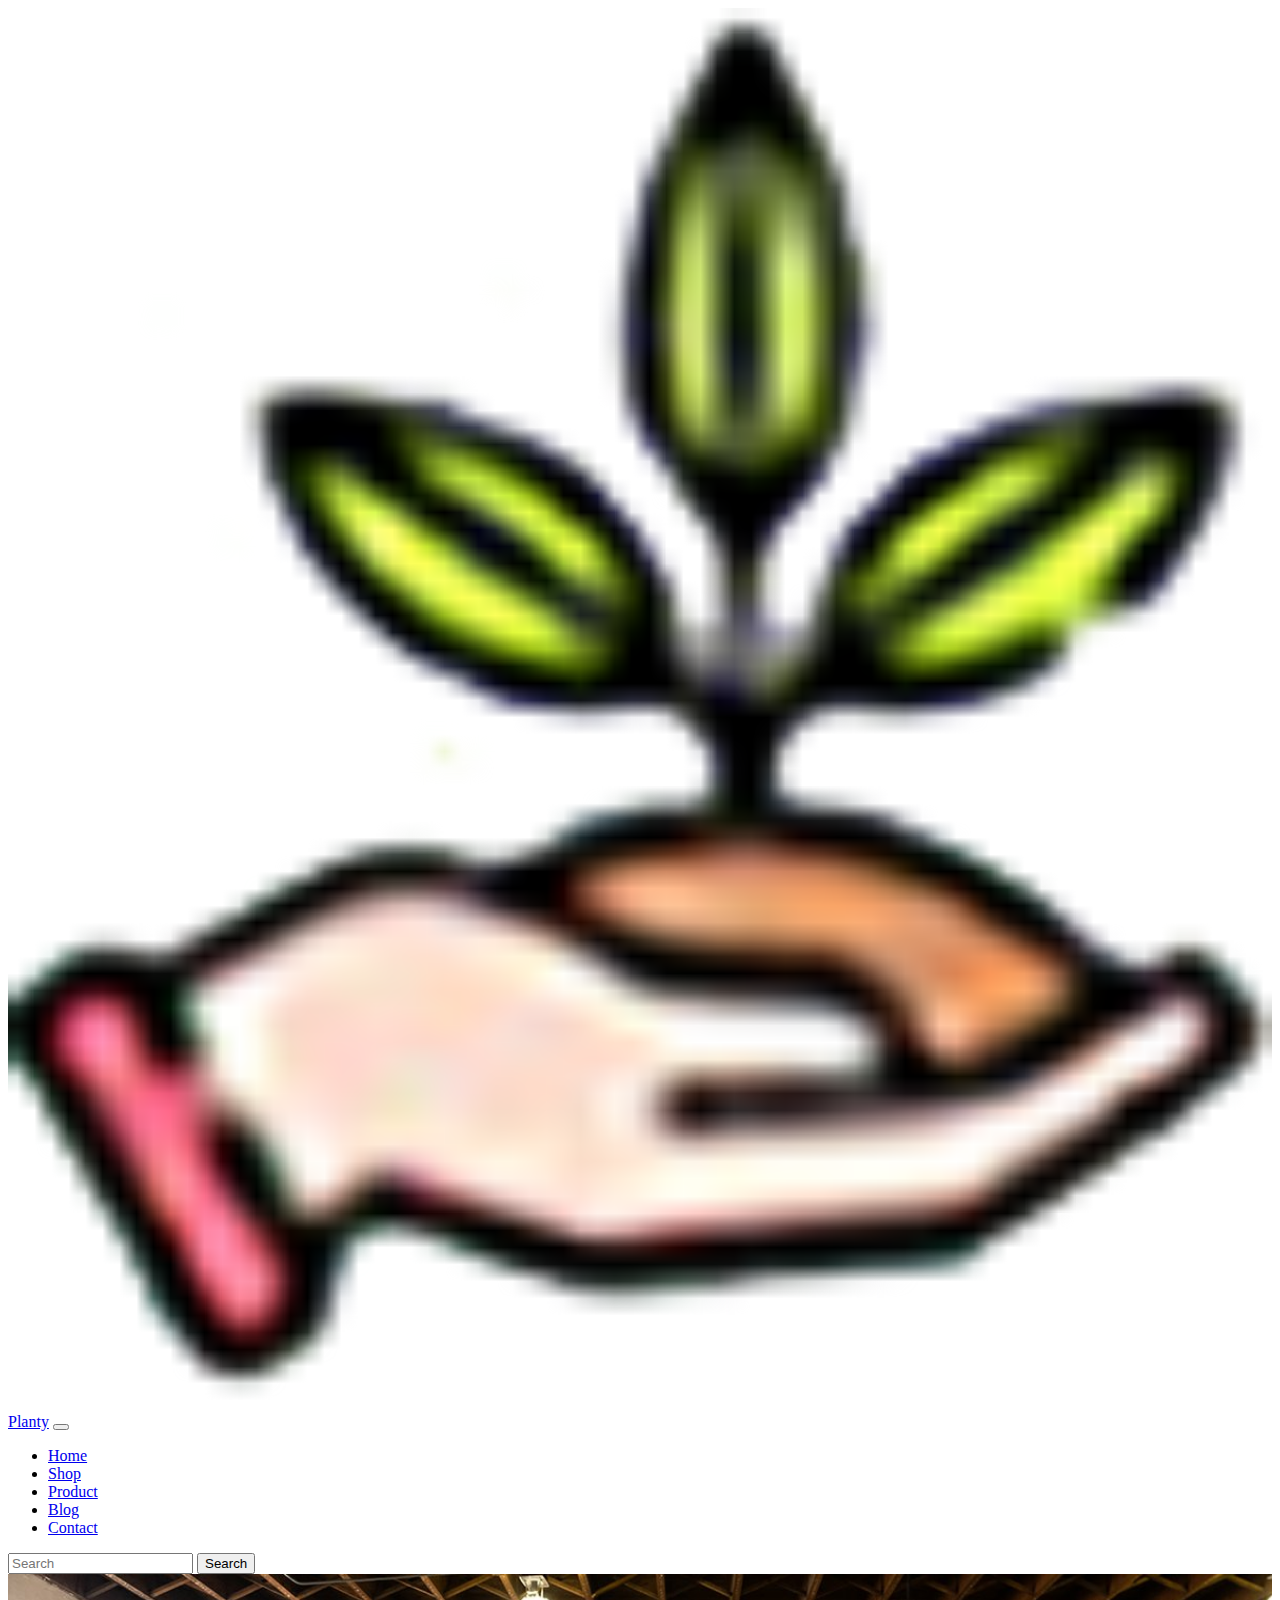
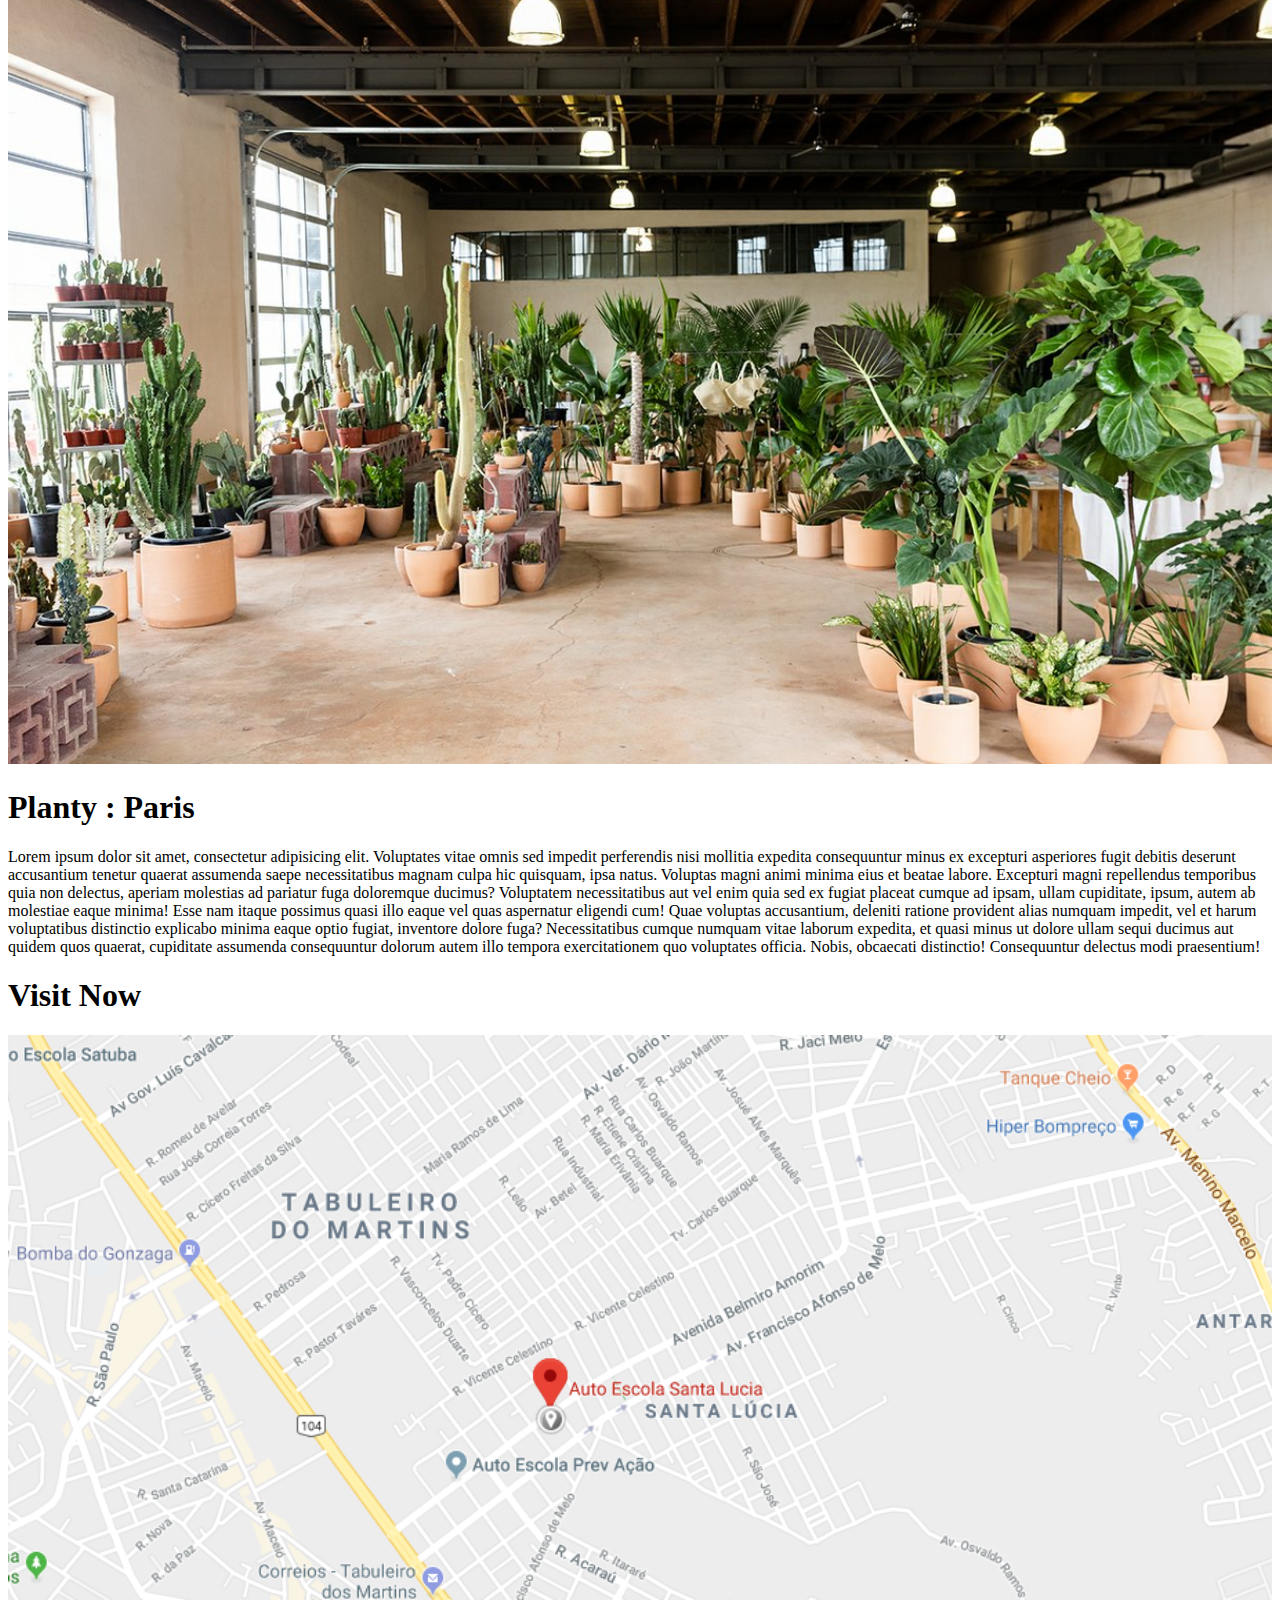
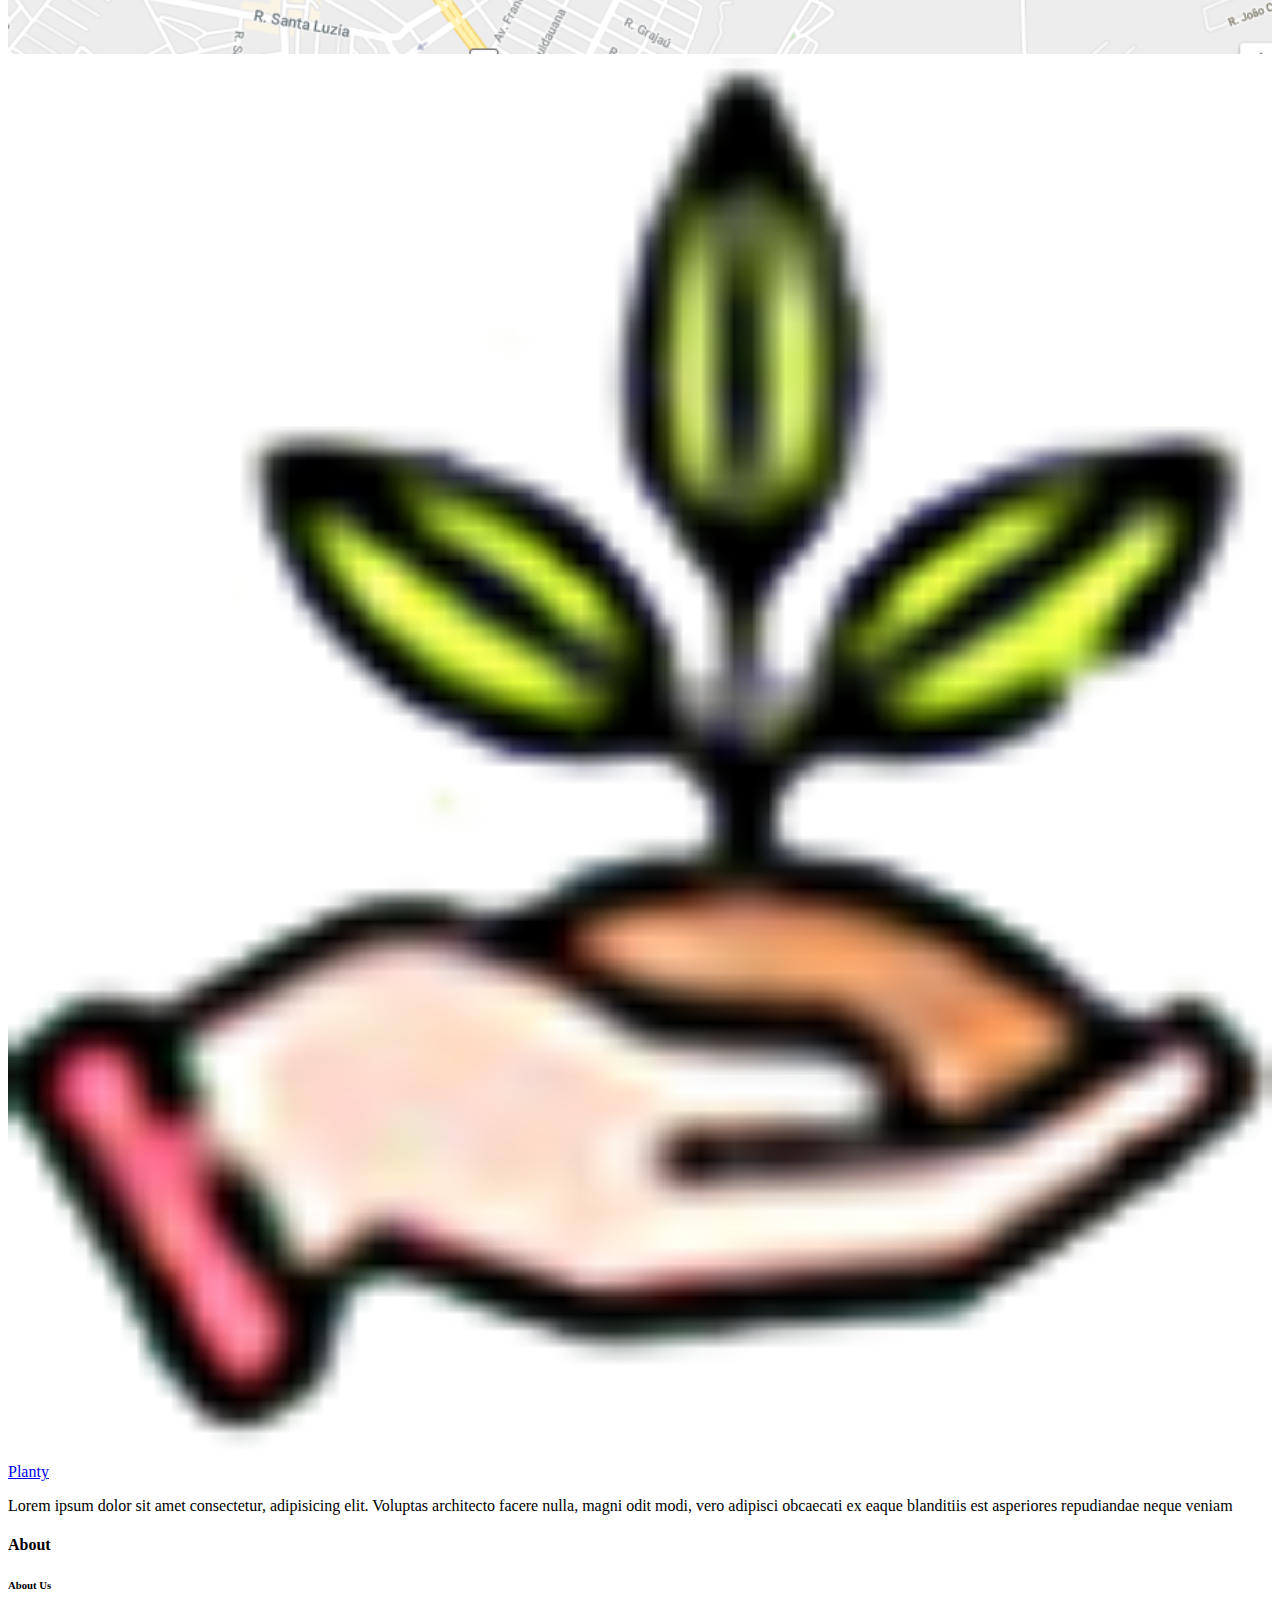
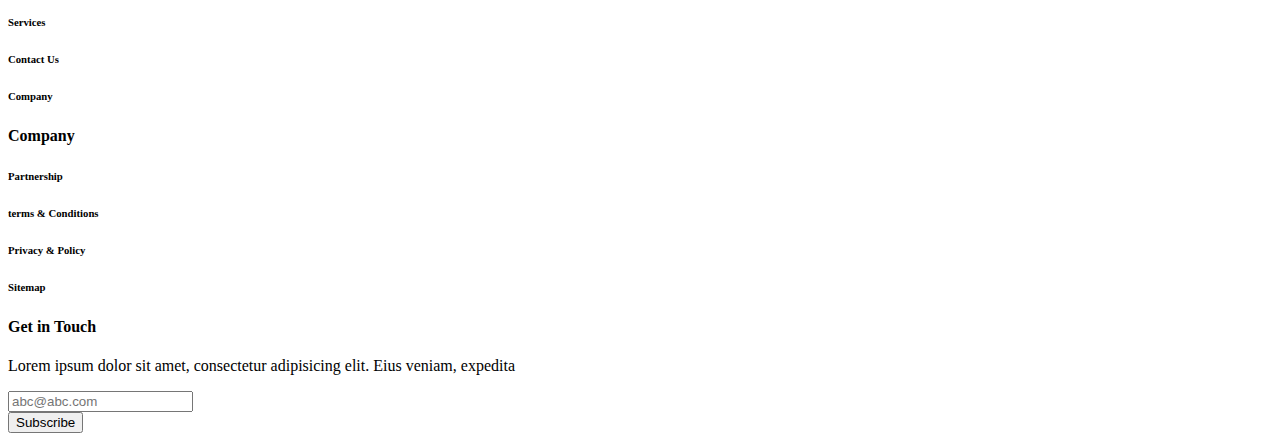
<file: shope.html>
<!DOCTYPE html>
<html lang="en">

<head>
    <meta charset="UTF-8">
    <meta http-equiv="X-UA-Compatible" content="IE=edge">
    <meta name="viewport" content="width=device-width, initial-scale=1.0">
    <title>Shope</title>
    <link rel="shortcut icon" href="./images/PlantyLogo.png" type="image/x-icon">
    <link href="https://cdn.jsdelivr.net/npm/bootstrap@5.2.2/dist/css/bootstrap.min.css" rel="stylesheet"
        integrity="sha384-Zenh87qX5JnK2Jl0vWa8Ck2rdkQ2Bzep5IDxbcnCeuOxjzrPF/et3URy9Bv1WTRi" crossorigin="anonymous">
    <link rel="stylesheet" href="style.css">
</head>

<body>
    <!-- header -->
    <nav class="navbar navbar-expand-lg bg-light">
        <div class="container">
            <a class="navbar-brand fs-3 fw-bold" href="#"><img src="./images/PlantyLogo.png" alt=""
                    class="w-50 px-3 ">Planty</a>
            <button class="navbar-toggler" type="button" data-bs-toggle="collapse"
                data-bs-target="#navbarSupportedContent" aria-controls="navbarSupportedContent" aria-expanded="false"
                aria-label="Toggle navigation">
                <span class="navbar-toggler-icon"></span>
            </button>
            <div class="collapse navbar-collapse fs-5 fw-bold" id="navbarSupportedContent">
                <ul class="navbar-nav mx-auto mb-2 mb-lg-0">
                    <li class="nav-item px-2">
                        <a class="nav-link " aria-current="page" href="./index.html">Home</a>
                    </li>
                    <li class="nav-item px-2">
                        <a class="nav-link active" aria-current="page" href="./shope.html">Shop</a>
                    </li>
                    <li class="nav-item px-2">
                        <a class="nav-link " aria-current="page" href="./products.html">Product</a>
                    </li>
                    <li class="nav-item px-2">
                        <a class="nav-link " aria-current="page" href="./blogs.html">Blog</a>
                    </li>
                    <li class="nav-item px-2">
                        <a class="nav-link " aria-current="page" href="./contact.html">Contact</a>
                    </li>
                </ul>
                <form class="d-flex" role="search">
                    <input class="form-control me-2" type="search" placeholder="Search" aria-label="Search">
                    <button class="btn btn-outline-success" type="submit">Search</button>
                </form>
            </div>
        </div>
    </nav>
<section class="shope">
    <div class="container">
        <div class="row my-5">
            <div class="col-lg-6">
                <img src="./images/plantsShop01.jpg" alt="">
            </div>
            <div class="col-lg-6">
                <h1>Planty : Paris</h1>
                Lorem ipsum dolor sit amet, consectetur adipisicing elit. Voluptates vitae omnis sed impedit perferendis nisi mollitia expedita consequuntur minus ex excepturi asperiores fugit debitis deserunt accusantium tenetur quaerat assumenda saepe necessitatibus magnam culpa hic quisquam, ipsa natus. Voluptas magni animi minima eius et beatae labore. Excepturi magni repellendus temporibus quia non delectus, aperiam molestias ad pariatur fuga doloremque ducimus? Voluptatem necessitatibus aut vel enim quia sed ex fugiat placeat cumque ad ipsam, ullam cupiditate, ipsum, autem ab molestiae eaque minima! Esse nam itaque possimus quasi illo eaque vel quas aspernatur eligendi cum! Quae voluptas accusantium, deleniti ratione provident alias numquam impedit, vel et harum voluptatibus distinctio explicabo minima eaque optio fugiat, inventore dolore fuga? Necessitatibus cumque numquam vitae laborum expedita, et quasi minus ut dolore ullam sequi ducimus aut quidem quos quaerat, cupiditate assumenda consequuntur dolorum autem illo tempora exercitationem quo voluptates officia. Nobis, obcaecati distinctio! Consequuntur delectus modi praesentium!
            </div>
        </div>
        <div class="row">
            <h1>Visit Now</h1>
            <img src="./images/map-01.png" alt="">
        </div>
    </div>
</section>
<footer class="mt-5 bg-light">
    <div class="container pt-5">
        <div class="row">
            <div class="col-lg-4">
                <a class="navbar-brand fs-3 fw-bold" href="#"><img src="./images/PlantyLogo.png" alt=""
                    class="w-25 px-3">Planty</a>
                <!-- <h1>Planty</h1> -->
                <p>Lorem ipsum dolor sit amet consectetur, adipisicing elit. Voluptas architecto facere nulla, magni
                    odit modi, vero adipisci obcaecati ex eaque blanditiis est asperiores repudiandae neque veniam
                </p>
            </div>
            <div class="col-lg-2 my-1">
                <h4>About</h4>
                <h6>About Us</h6>
                <h6>Services</h6>
                <h6>Contact Us</h6>
                <h6>Company</h6>
            </div>
            <div class="col-lg-2 my-1">
                <h4>Company</h4>
                <h6>Partnership</h6>
                <h6>terms & Conditions</h6>
                <h6>Privacy & Policy</h6>
                <h6>Sitemap</h6>
            </div>
            <div class="col-lg-4 my-1">
                <h4>Get in Touch</h4>
                <p>Lorem ipsum dolor sit amet, consectetur adipisicing elit. Eius veniam, expedita</p>
                <div class="row bg-white p-1">
                    <div class="col-sm-8">
                        <input type="text" name="" id="" placeholder="abc@abc.com" class="w-100 p-2 border border-0">
                    </div>
                    <div class="col-sm-4">
                        <button class="border border-0 bg-success text-white rounded p-2 w-100">Subscribe</button>
                    </div>
                </div>
            </div>
        </div>
    </div>
</footer>
</body>
<script src="https://cdn.jsdelivr.net/npm/bootstrap@5.2.2/dist/js/bootstrap.bundle.min.js"
    integrity="sha384-OERcA2EqjJCMA+/3y+gxIOqMEjwtxJY7qPCqsdltbNJuaOe923+mo//f6V8Qbsw3"
    crossorigin="anonymous"></script>

</html>
</file>
<file: style.css>
img{
   width: 100%;
}
</file>
